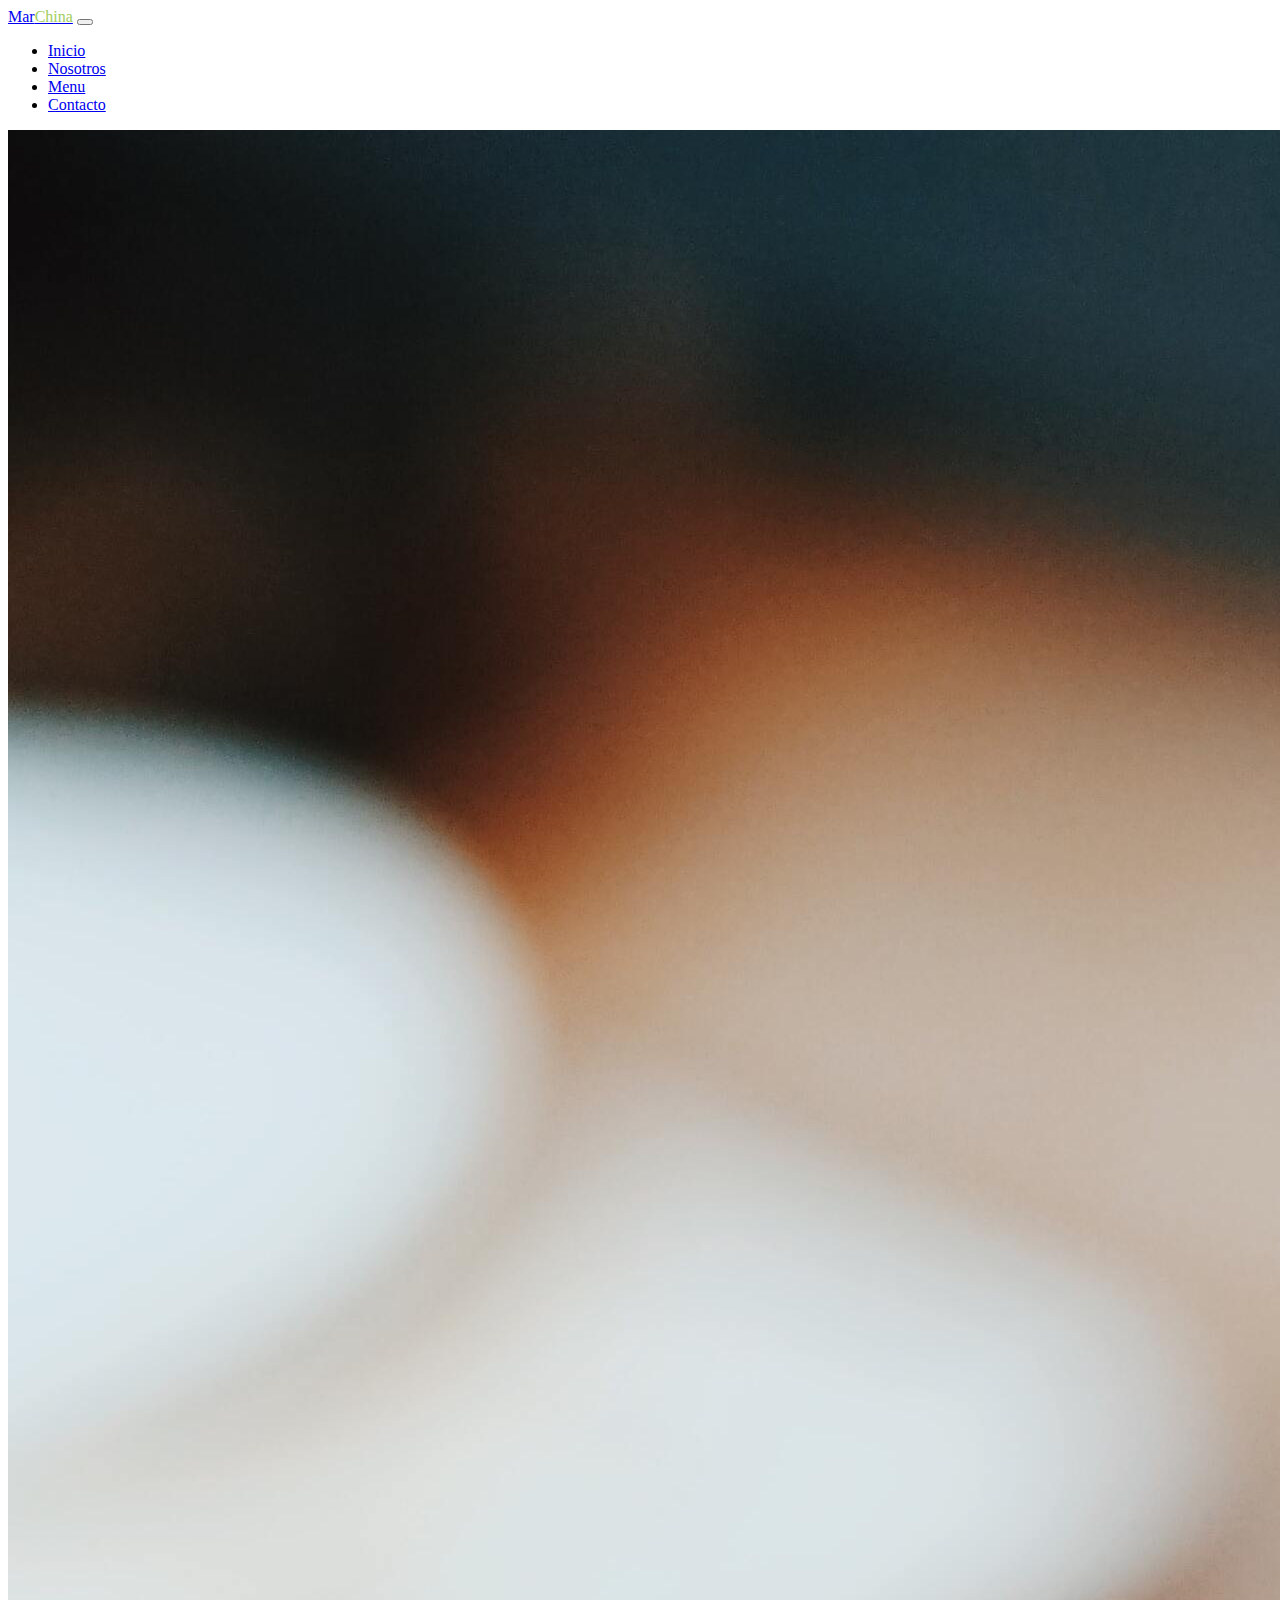
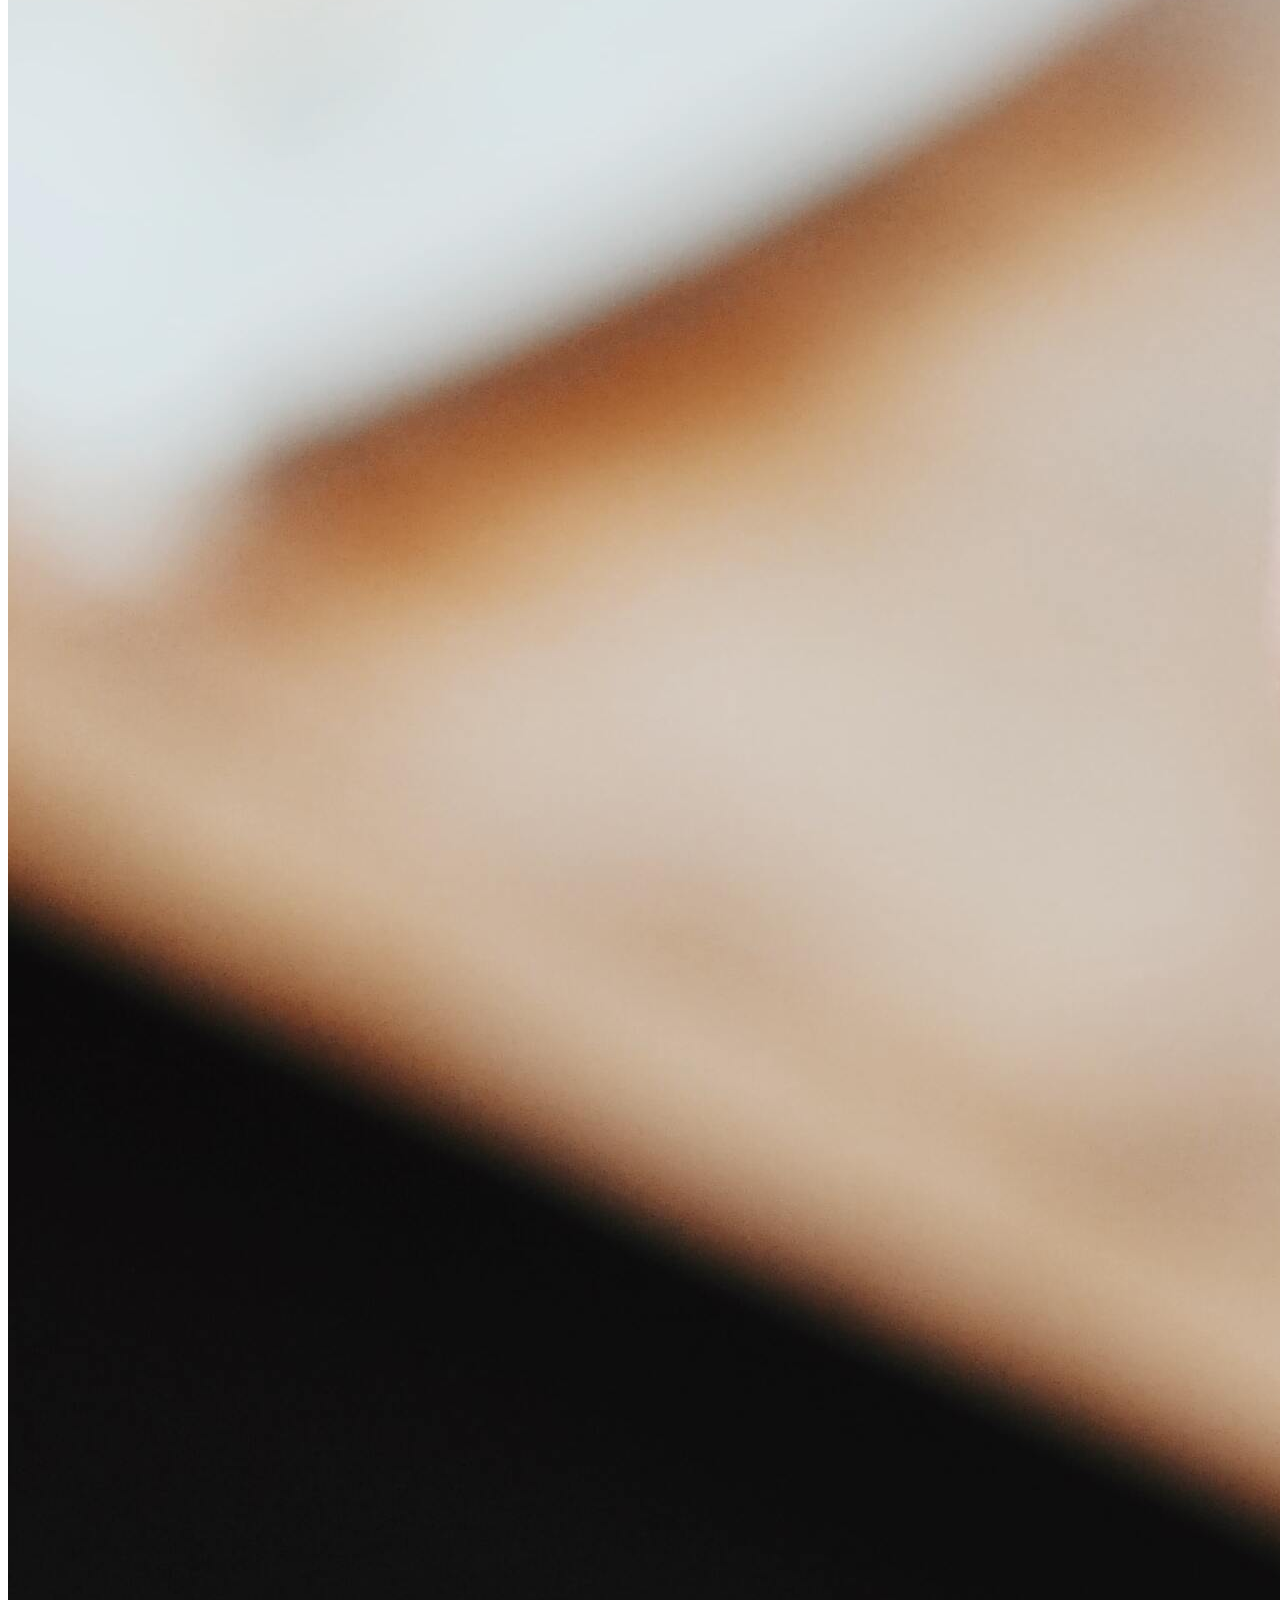
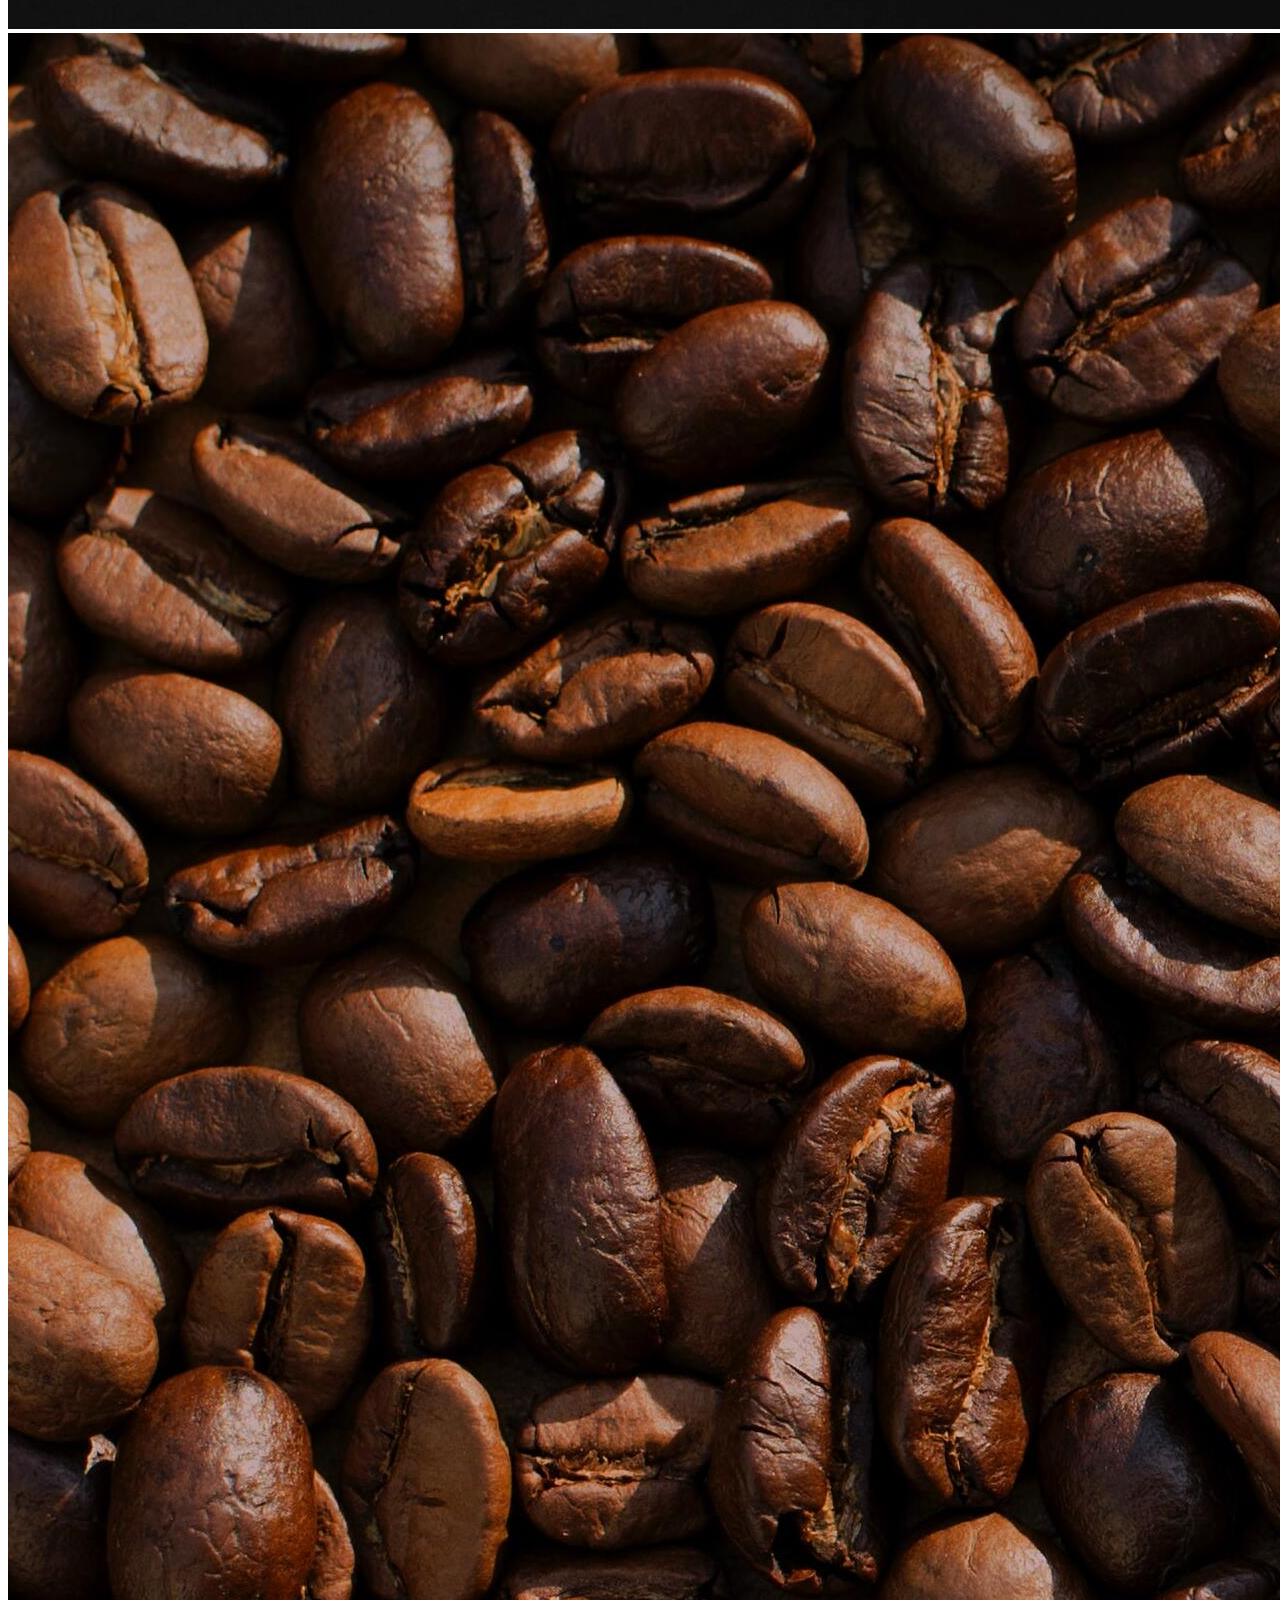
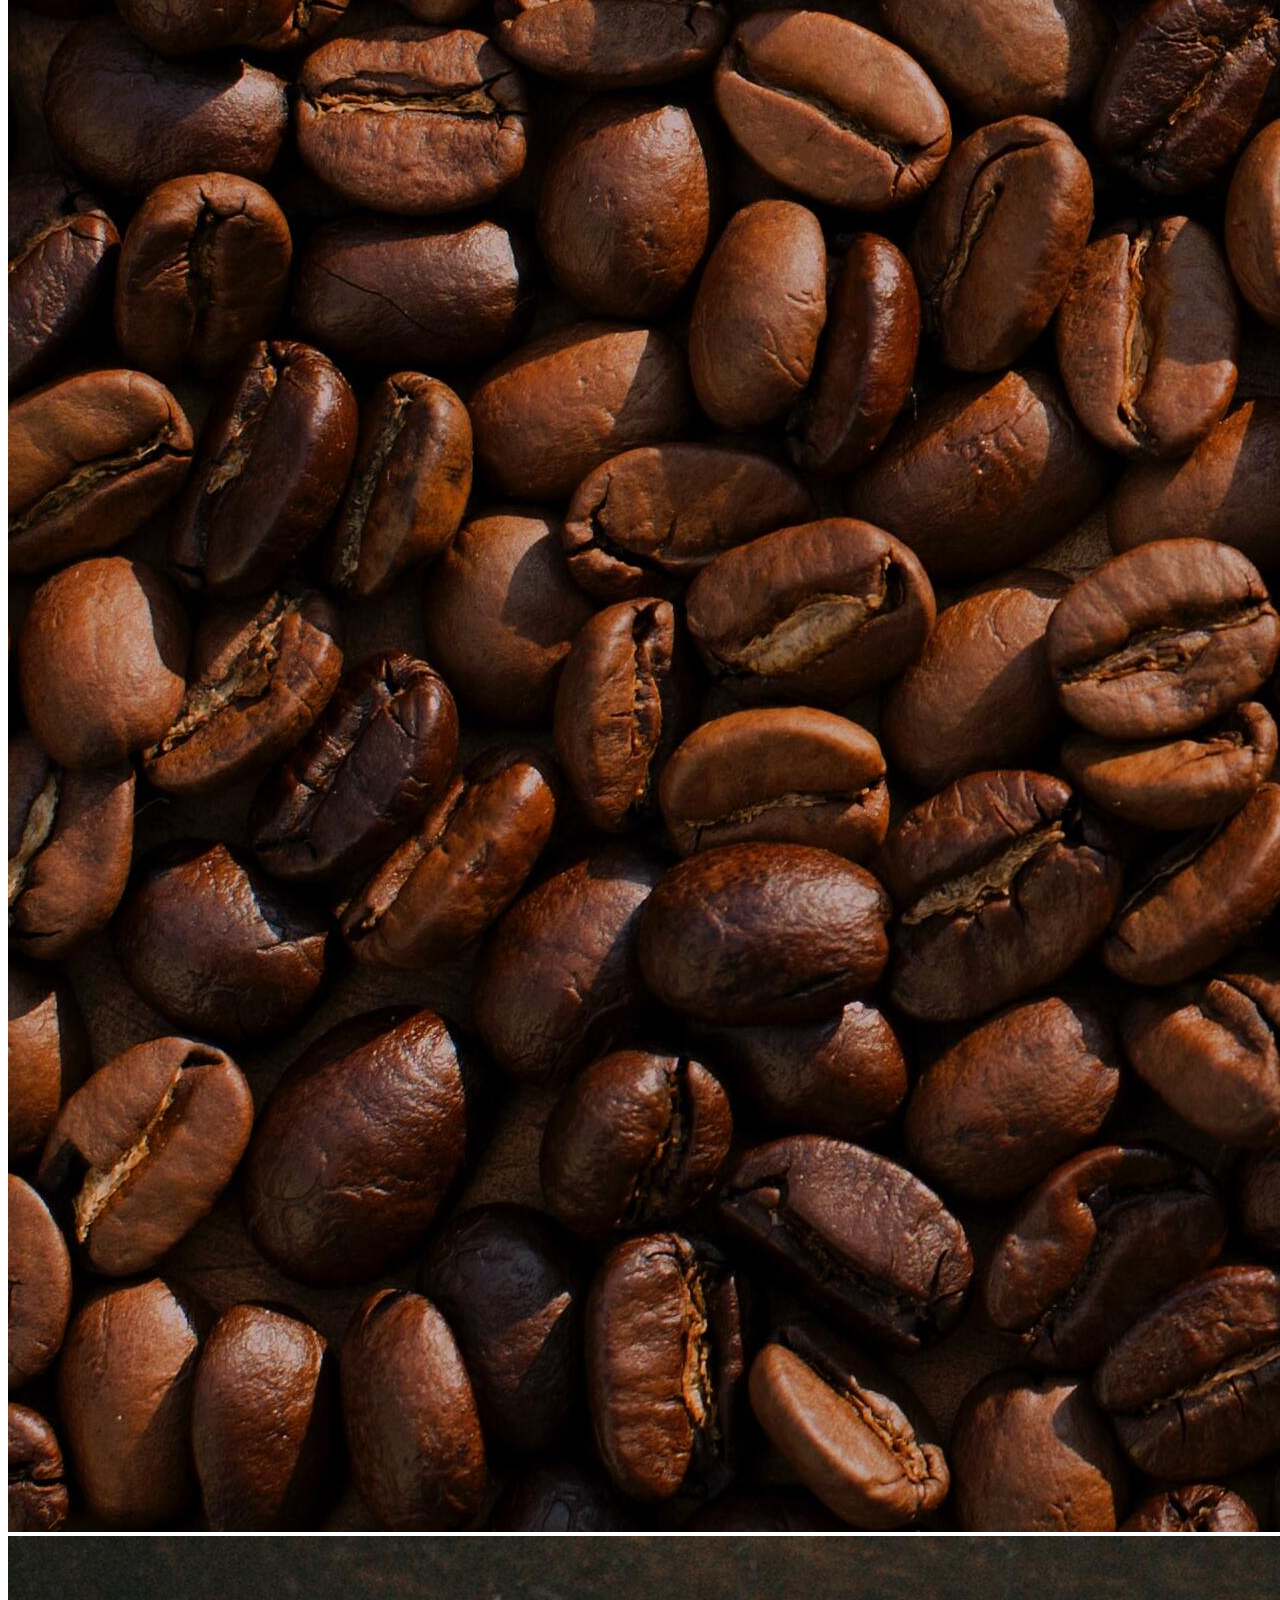
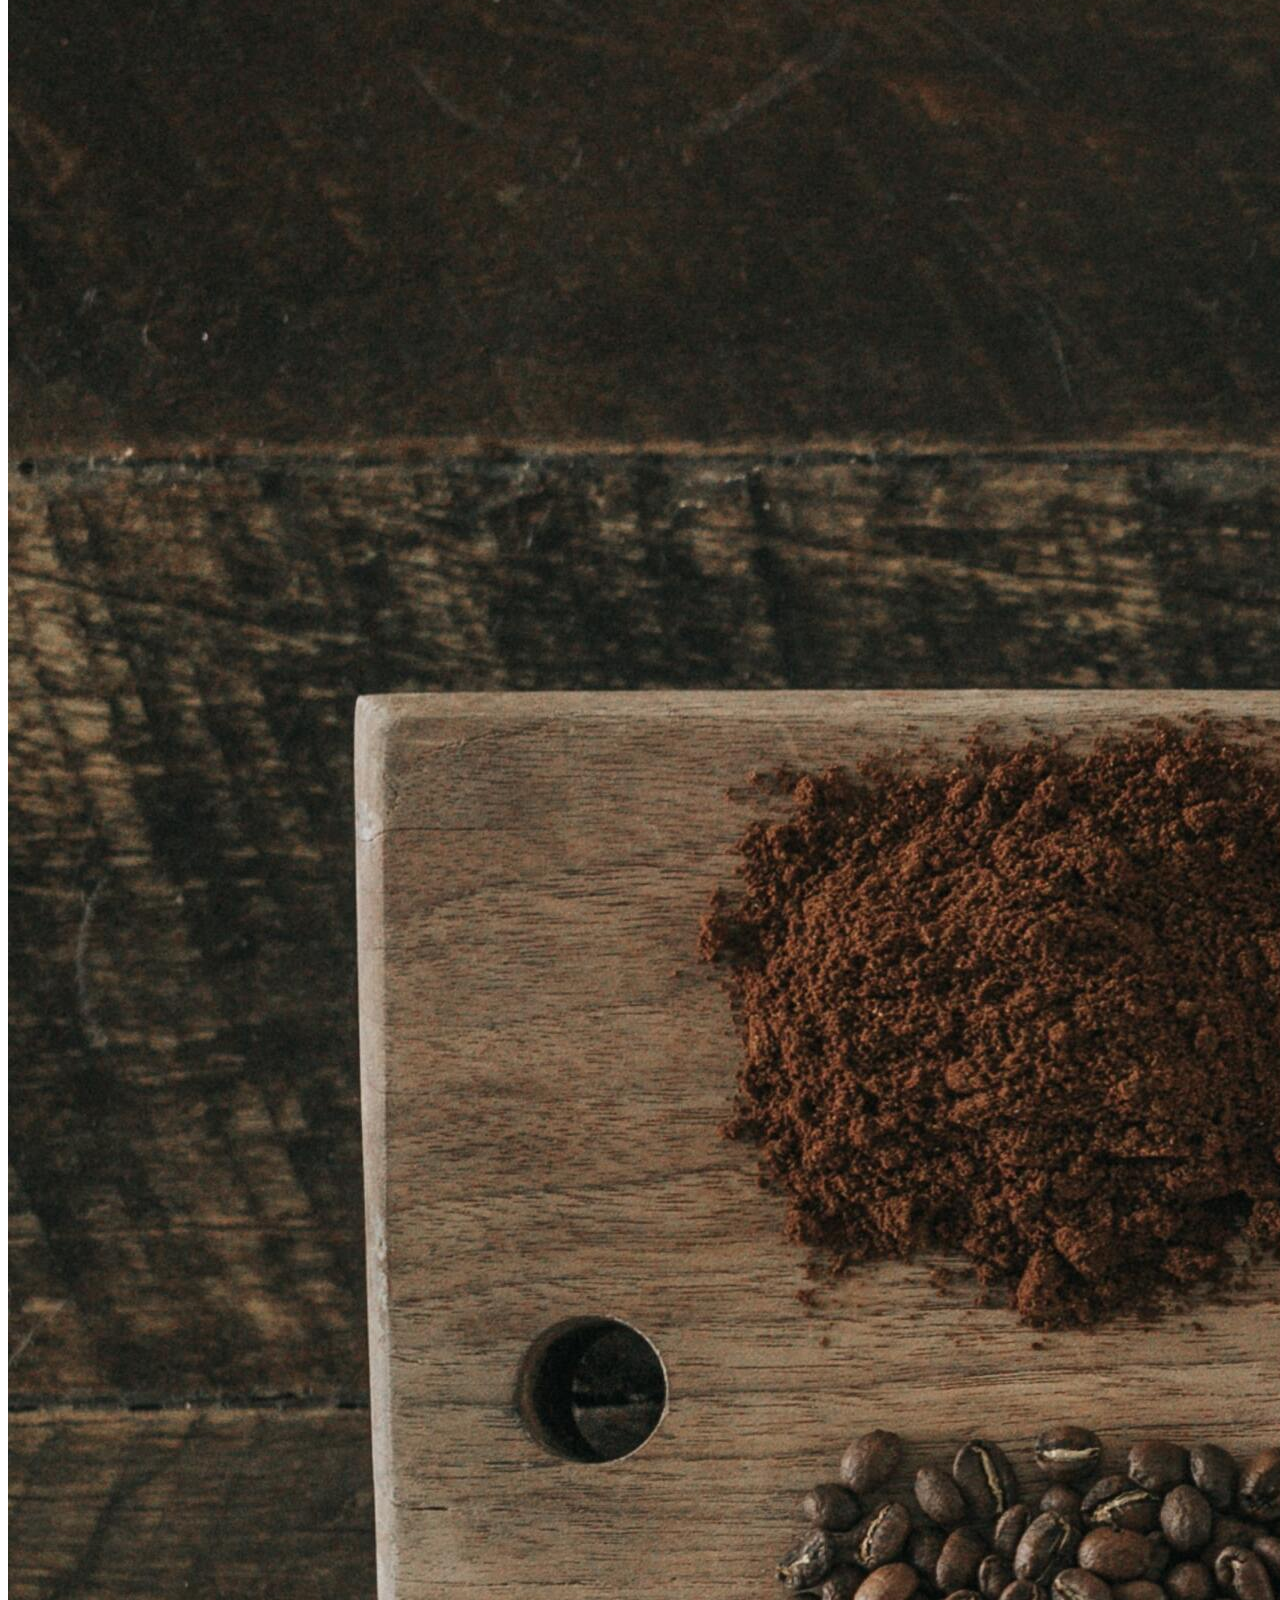
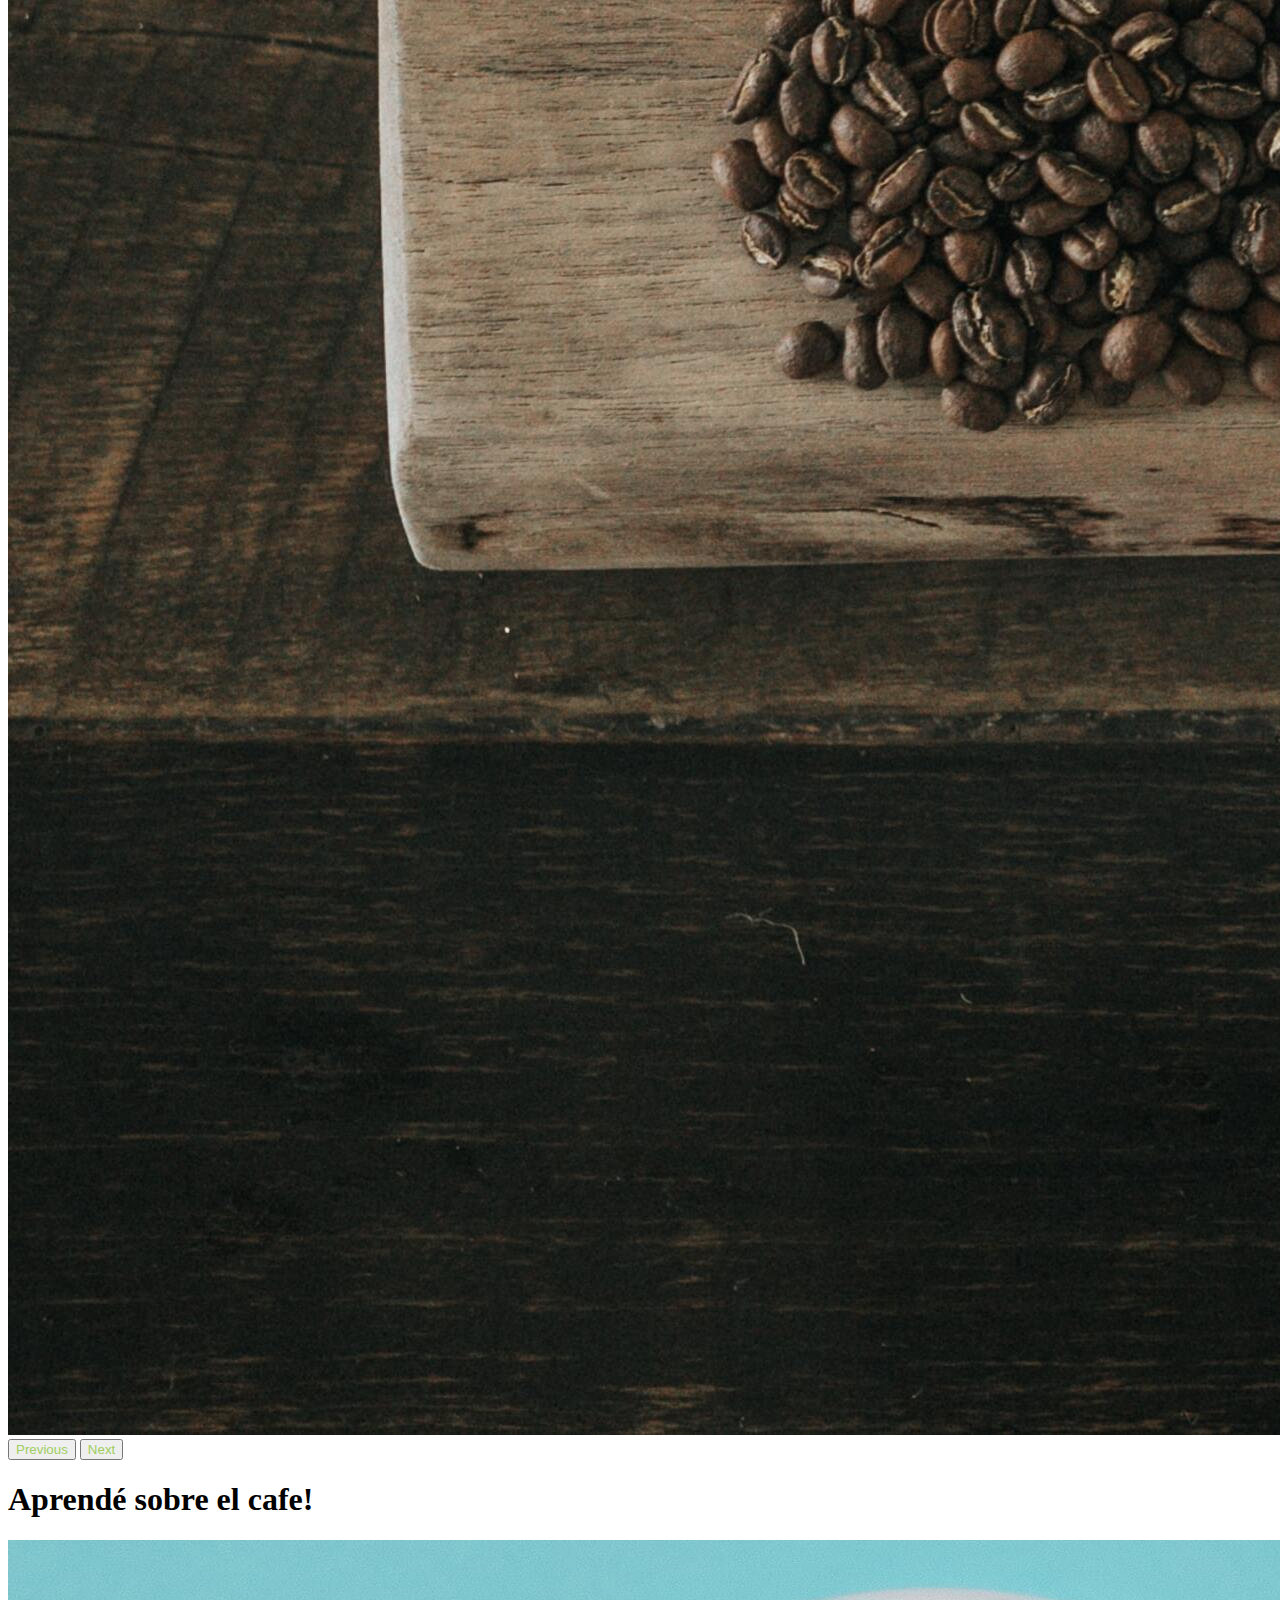
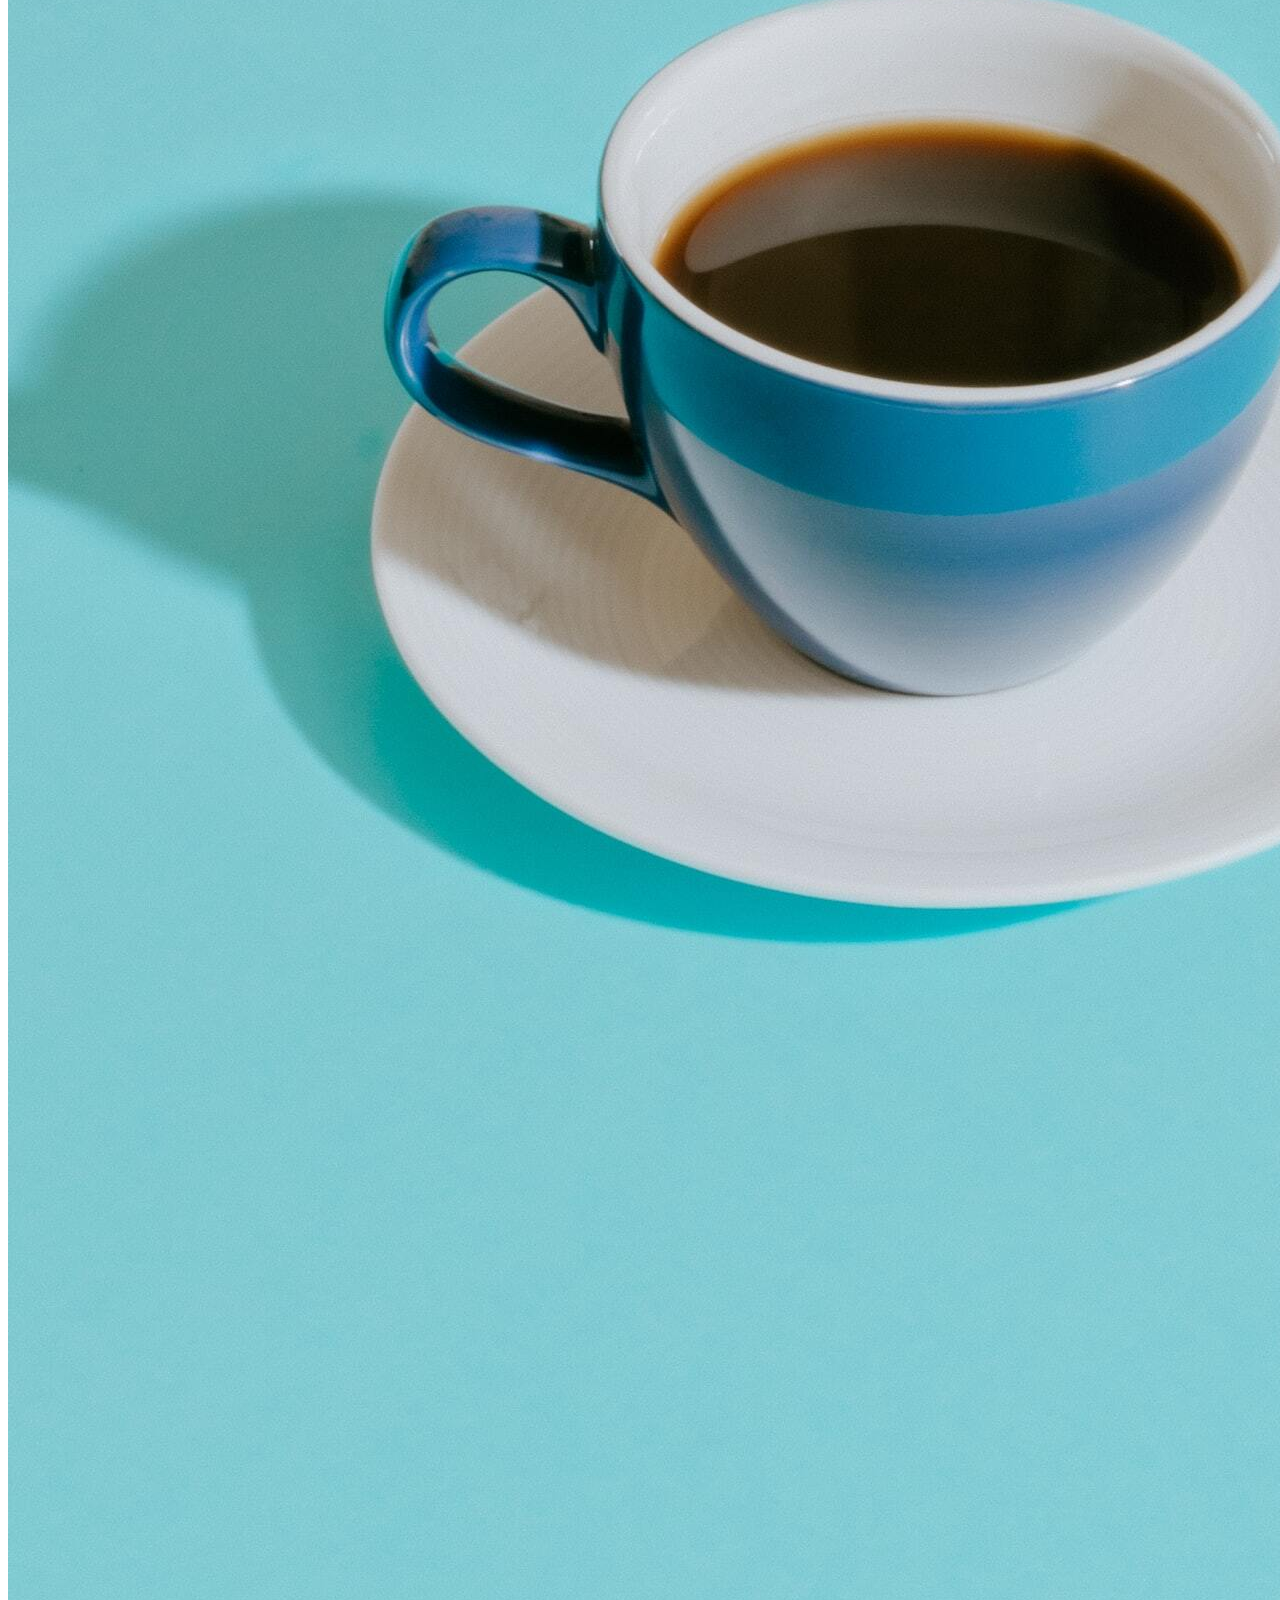
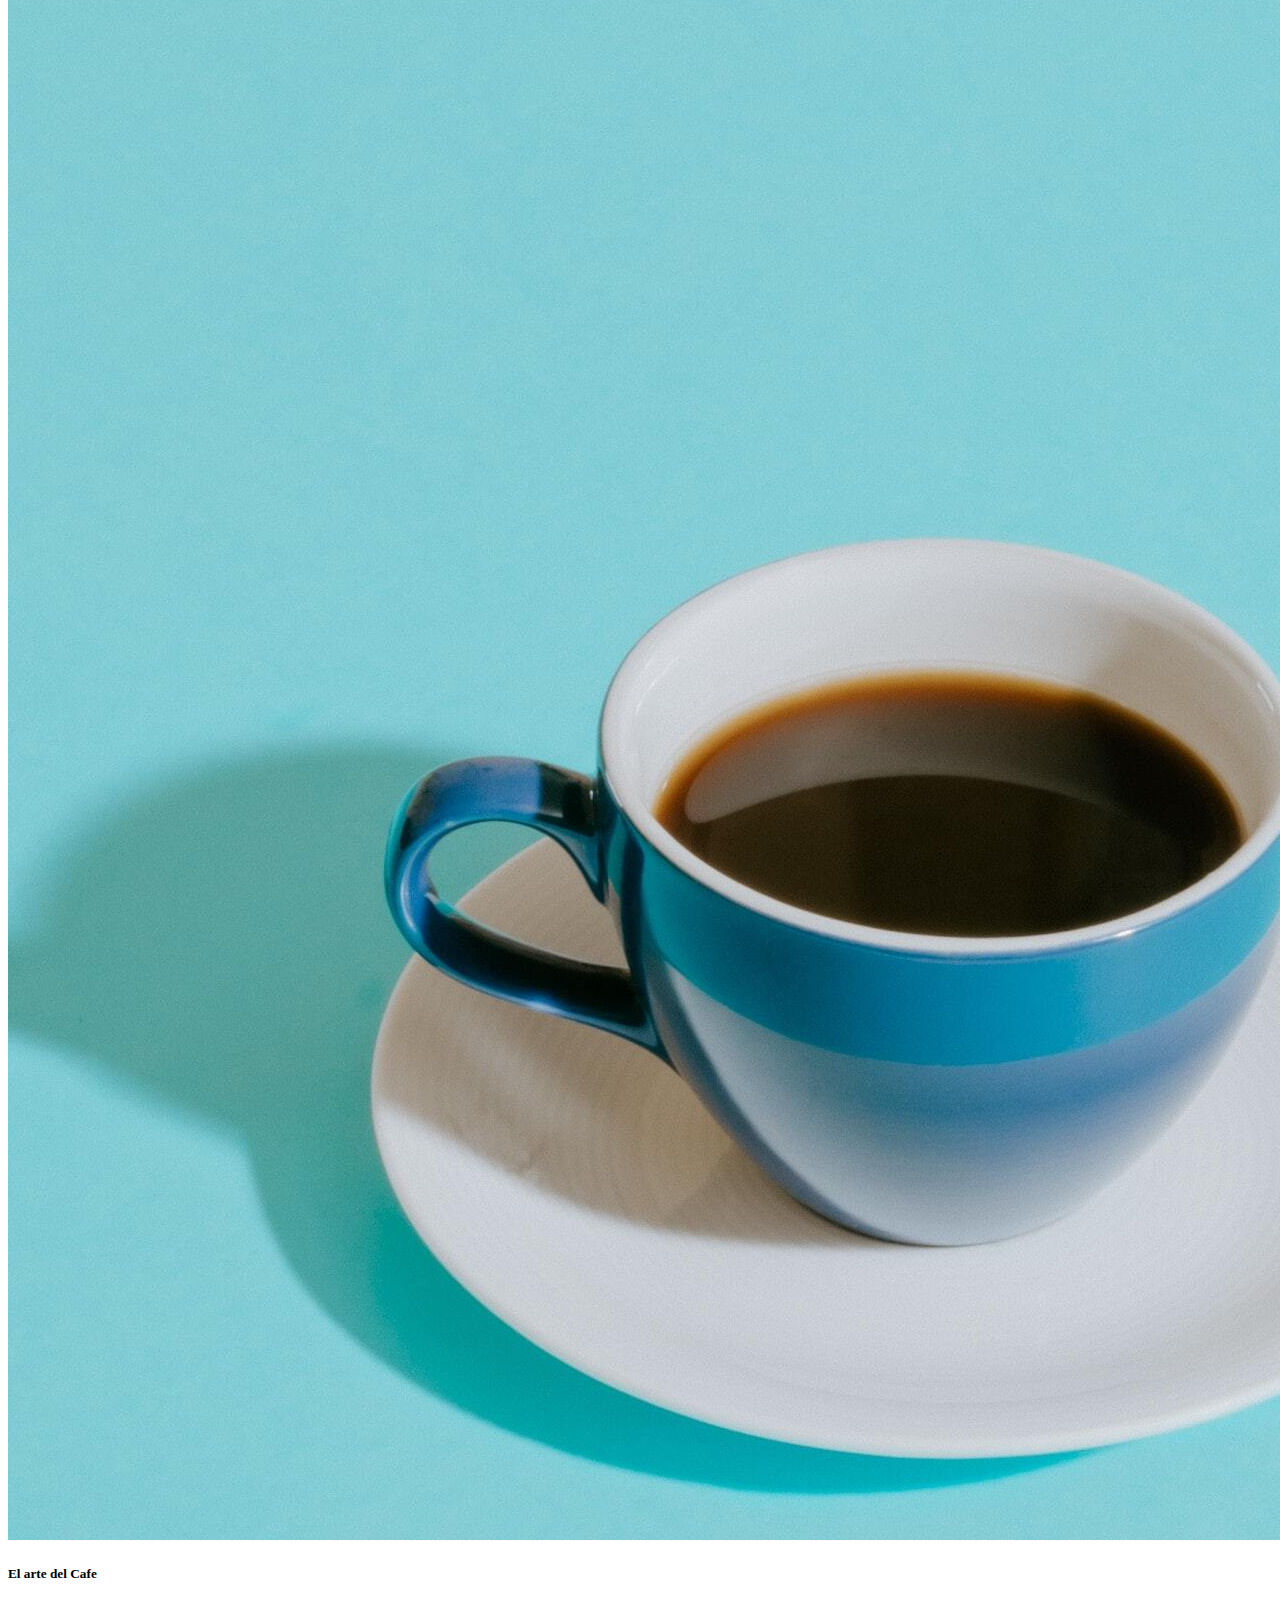
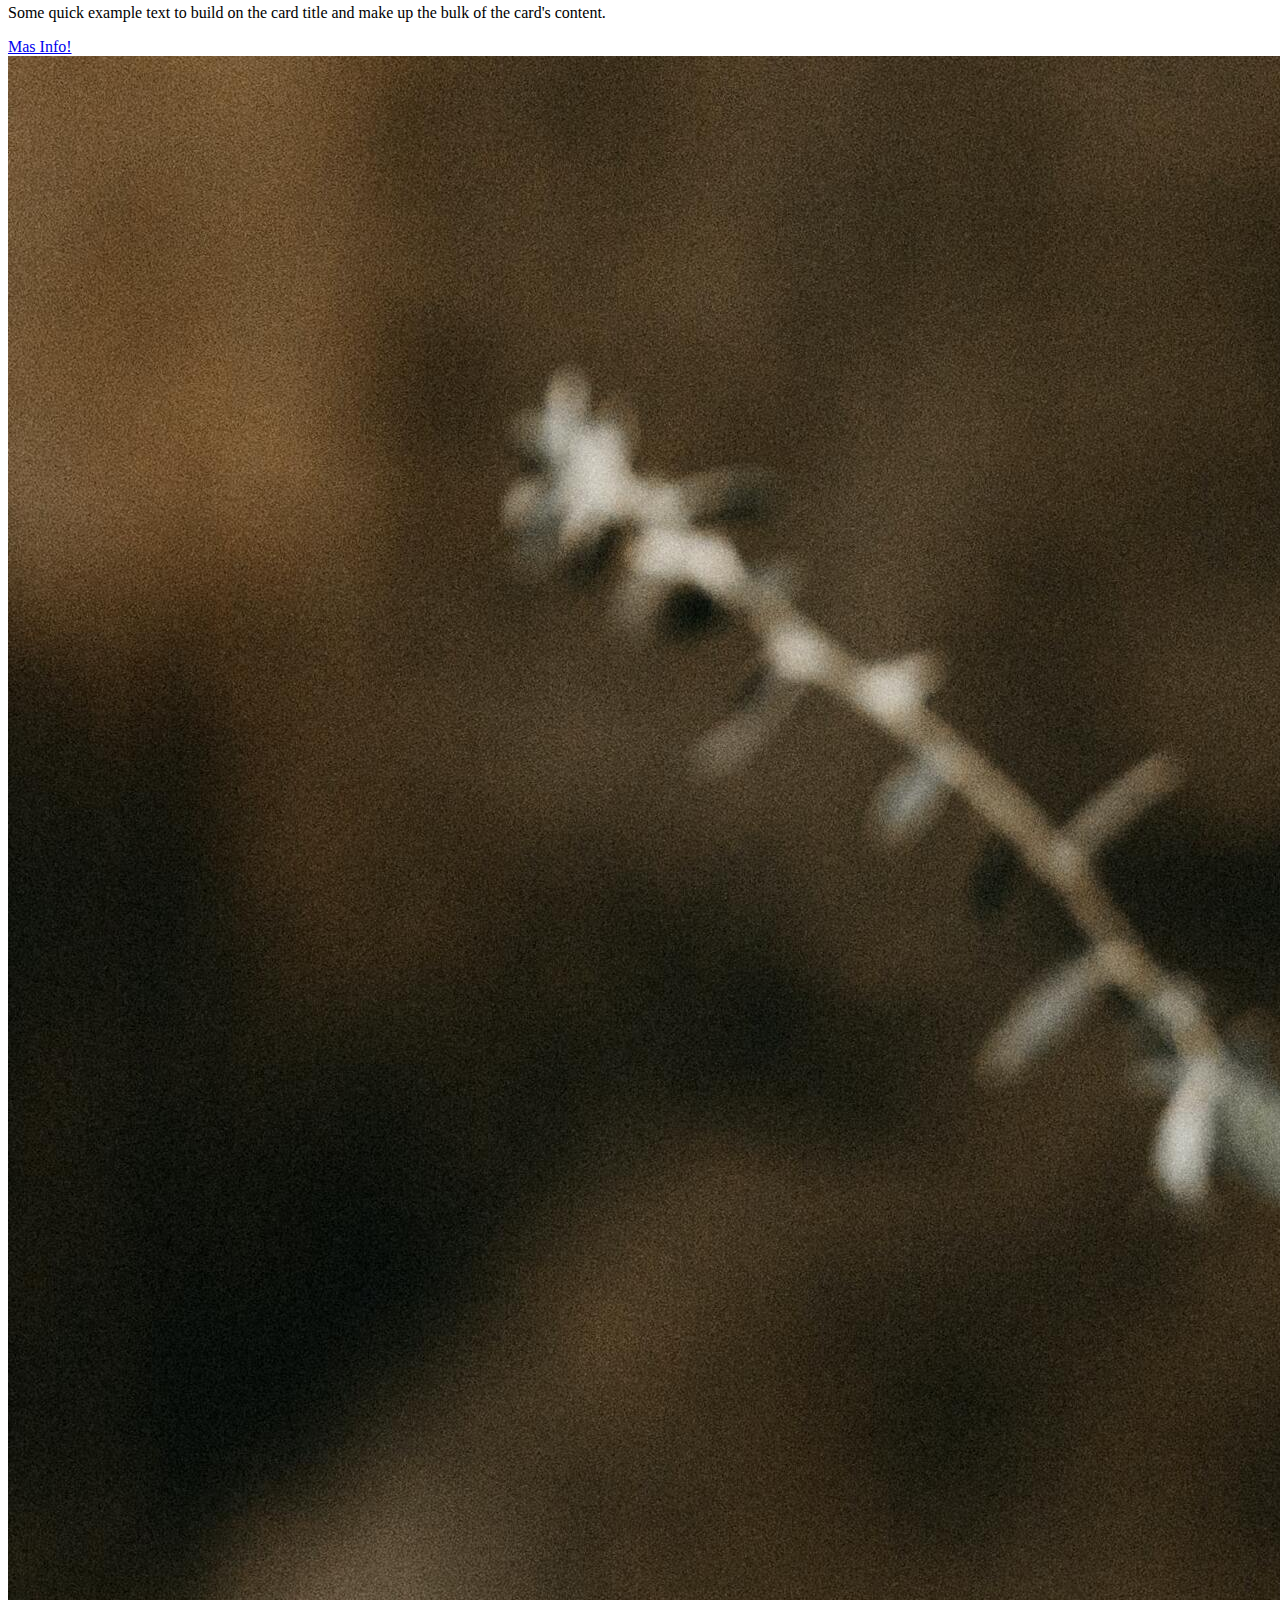
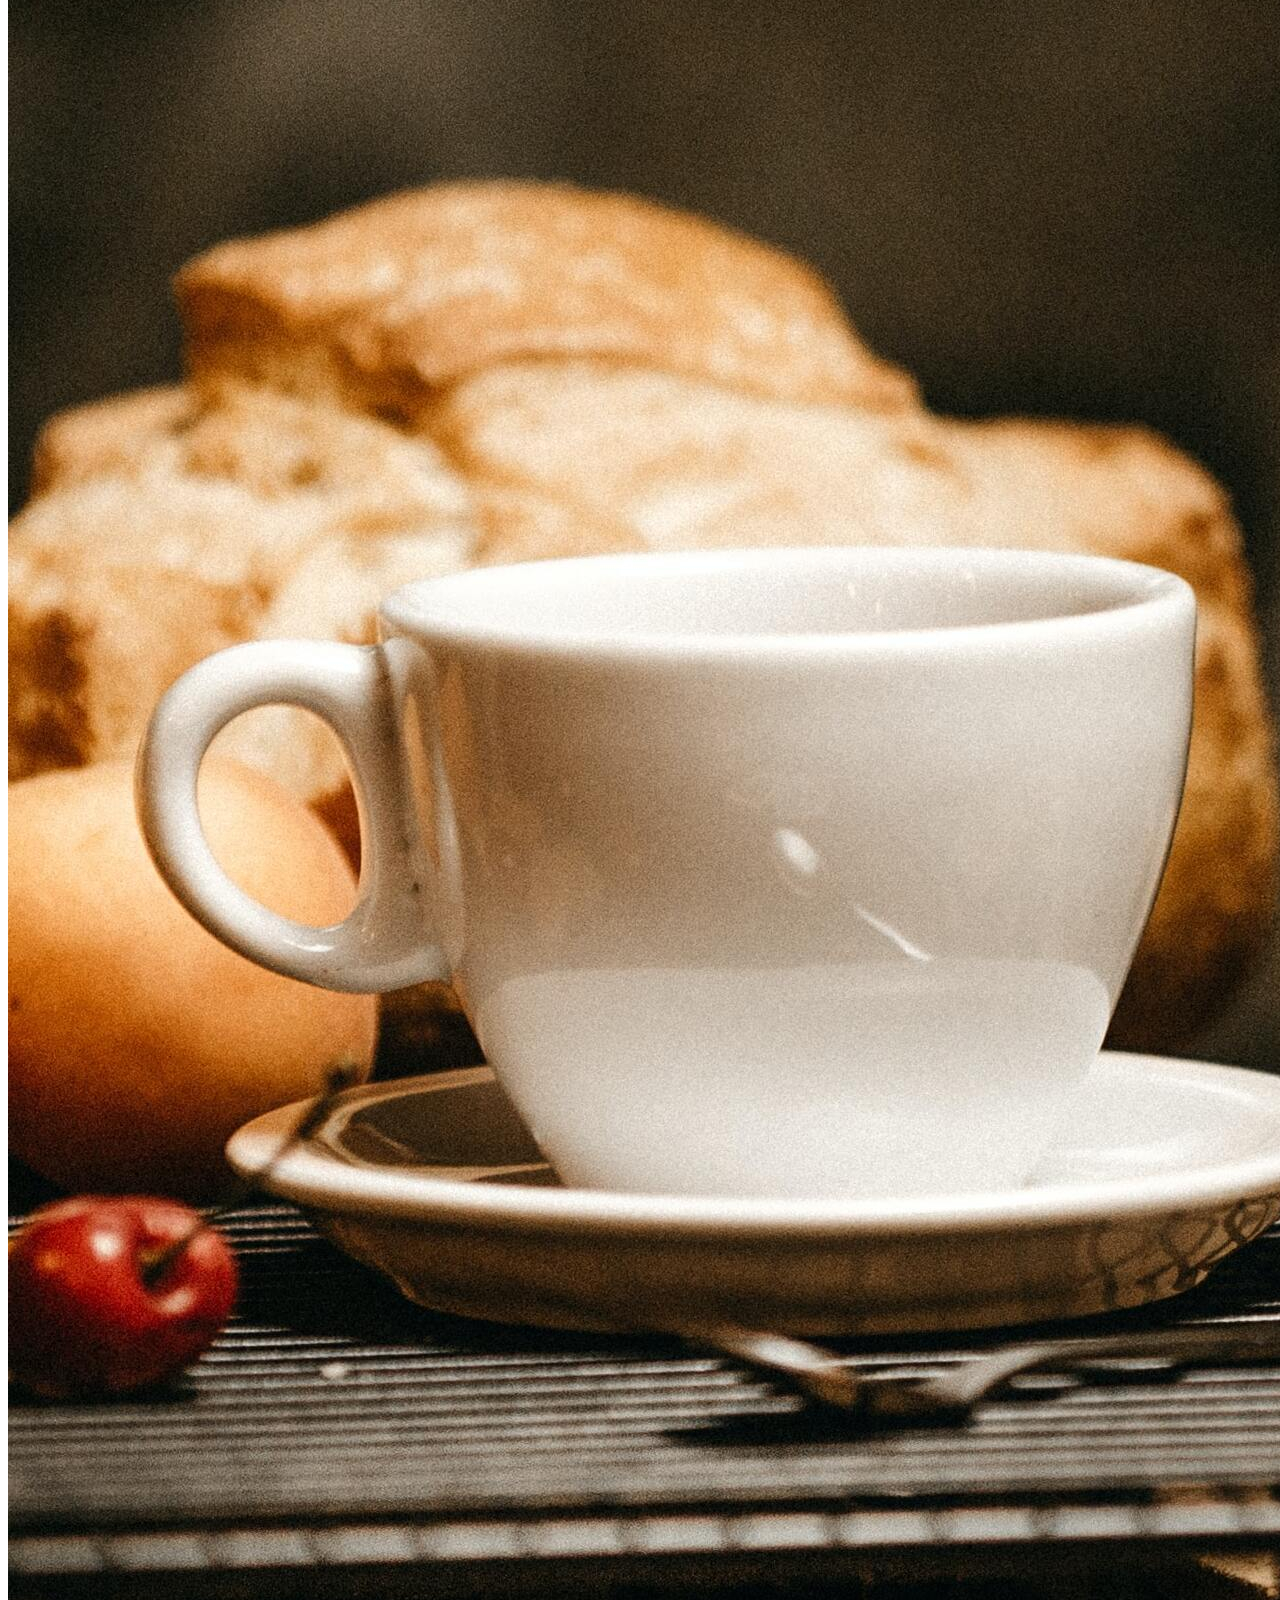
<file: index.html>
<!DOCTYPE html>
<html lang="en">
<head>
    <meta charset="UTF-8">
    <meta http-equiv="X-UA-Compatible" content="IE=edge">
    <meta name="viewport" content="width=device-width, initial-scale=1.0">
    <title>Cafeteria Marchina</title>
    <link href="https://cdn.jsdelivr.net/npm/bootstrap@5.2.0-beta1/dist/css/bootstrap.min.css" rel="stylesheet" integrity="sha384-0evHe/X+R7YkIZDRvuzKMRqM+OrBnVFBL6DOitfPri4tjfHxaWutUpFmBp4vmVor" crossorigin="anonymous">
    <script src="https://cdn.jsdelivr.net/npm/bootstrap@5.2.0-beta1/dist/js/bootstrap.bundle.min.js"    integrity="sha384-pprn3073KE6tl6bjs2QrFaJGz5/SUsLqktiwsUTF55Jfv3qYSDhgCecCxMW52nD2" crossorigin="anonymous"></script>
    <link rel="stylesheet" href="https://cdn.jsdelivr.net/npm/bootstrap-icons@1.8.3/font/bootstrap-icons.css">
    <link rel="stylesheet" href="./css/styles.css">
</head>
<body>
    <header>
          <nav class="navbar navbar-expand-md py-4 navbar-dark bg-black">
            <div class="container">
              <a class="navbar-brand text-white fs-2" href="#">Mar<span>China</span></a>
              <button class="navbar-toggler" type="button" data-bs-toggle="collapse" data-bs-target="#navbarNav" aria-controls="navbarNav" aria-expanded="false" aria-label="Toggle navigation">
                <span class="navbar-toggler-icon"></span>
              </button>
              <div class="collapse navbar-collapse" id="navbarNav">
                <ul class="navbar-nav ms-auto fw-bold">
                  <li class="nav-item">
                    <a class="nav-link text-white fs-5" aria-current="page" href="index.html">Inicio</a>
                  </li>
                  <li class="nav-item"> 
                    <a class="nav-link text-white fs-5" href="./pages/nosotros.html">Nosotros</a>
                  </li>
                  <li class="nav-item">
                    <a class="nav-link text-white fs-5" href="./pages/menu.html">Menu</a>
                  </li>
                  <li class="nav-item">
                    <a class="nav-link text-white fs-5" href="./pages/contacto.html">Contacto</a>
                  </li>
                </ul>
              </div>
            </div>
          </nav>
    </header>
    <main>
        <section class="container mt-5">
            <div id="carouselExampleControls" class="carousel slide" data-bs-ride="carousel">
                <div class="carousel-inner rounded-5">
                <div class="carousel-item active">
                    <img src="./img/cafe 1.jpg" class="d-block w-100" alt="Cafe">
                </div>
                <div class="carousel-item">
                    <img src="./img/cafe 2.jpg" class="d-block w-100" alt="Cafe">
                </div>
                <div class="carousel-item">
                    <img src="./img/cafe 3.jpg" class="d-block w-100" alt="Cafe">
                </div>
                </div>
                <button class="carousel-control-prev" type="button" data-bs-target="#carouselExampleControls" data-bs-slide="prev">
                <span class="carousel-control-prev-icon" aria-hidden="true"></span>
                <span class="visually-hidden">Previous</span>
                </button>
                <button class="carousel-control-next" type="button" data-bs-target="#carouselExampleControls" data-bs-slide="next">
                <span class="carousel-control-next-icon" aria-hidden="true"></span>
                <span class="visually-hidden">Next</span>
                </button>
            </div>
        </section>

        <section class="container mt-5">
            <h1 class="text-center  fw-bold text-black my-3">Aprendé sobre el cafe!</h1>
            <div class="row">
                <div class="col-sm-12 col-md-6 col-lg-4 my-4">
                    <article class="card effect">
                        <img src="./img/cafe 4.jpg" class="card-img-top" alt="...">
                        <div class="card-body">
                        <h5 class="card-title text-center fs-4">El arte del Cafe</h5>
                        <p class="card-text text-center">Some quick example text to build on the card title and make up the bulk of the card's content.</p>
                        <a href="#" class="btn btn-dark w-100">Mas Info!</a>
                        </div>
                    </article>
                </div>

                <div class="col-sm-12 col-md-6 col-lg-4 my-sm-4">
                    <article class="card effect">
                        <img src="./img/cafe 5.jpg" class="card-img-top" alt="...">
                        <div class="card-body">
                        <h5 class="card-title text-center fs-4">Cafeteras</h5>
                        <p class="card-text text-center">Some quick example text to build on the card title and make up the bulk of the card's content.</p>
                        <a href="#" class="btn btn-dark w-100">Mas Info!</a>
                        </div>
                    </article>
                </div>

                <div class="col-sm-12 col-md-6 col-lg-4 my-sm-4">
                    <article class="card effect">
                        <img src="./img/cafe 6.jpg" class="card-img-top" alt="...">
                        <div class="card-body">
                        <h5 class="card-title text-center fs-4">Preparación</h5>
                        <p class="card-text text-center">Some quick example text to build on the card title and make up the bulk of the card's content.</p>
                        <a href="#" class="btn btn-dark w-100">Mas Info!</a>
                        </div>
                    </article>
                </div>
            </div>    
        </section>
    </main>
    <footer class="mt-5 bg-black">
        <div class="container py-4">
            <div class="row d-flex align-items-center">
                <div class="col-sm-12 col-md-6 text-center mb-2">
                    <a class="navbar-brand text-white fs-2" href="#">Mar<span>China</span></a>
                </div>
                <div class="col-sm-12 col-md-6 d-flex justify-content-evenly">
                    <a href="#" class="text-decoration-none text-white fs-2 effect-2"><span><i class="bi bi-youtube"></i></span></a>
                    <a href="#" class="text-decoration-none text-white fs-2 effect-2"><span><i class="bi bi-twitter"></i></span></a>
                    <a href="#" class="text-decoration-none text-white fs-2 effect-2"><span><i class="bi bi-instagram"></i></span></a>
                </div>
            </div>
        </div>
    </footer>
</body>
</html>
</file>
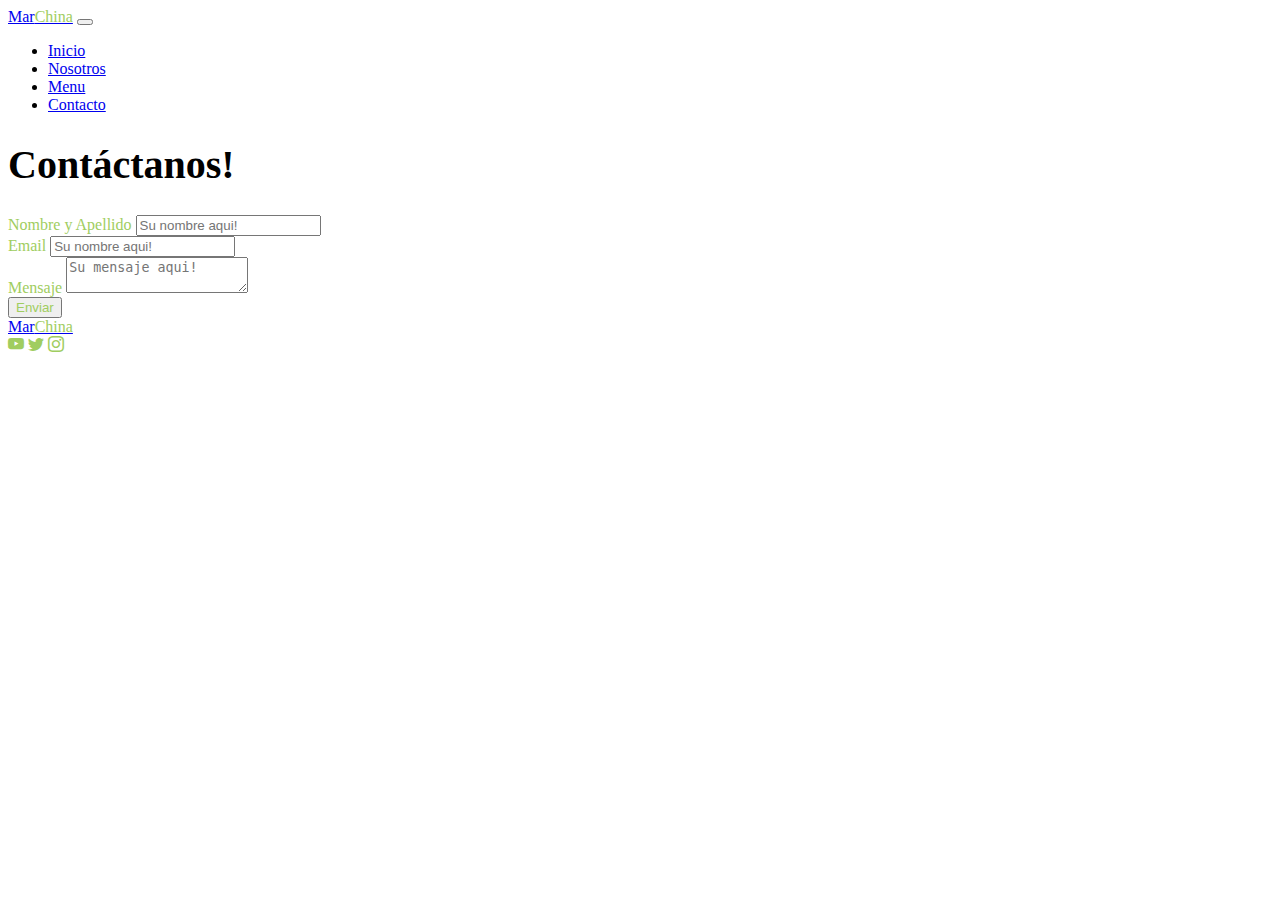
<file: pages/contacto.html>
<!DOCTYPE html>
<html lang="en">
<head>
    <meta charset="UTF-8">
    <meta http-equiv="X-UA-Compatible" content="IE=edge">
    <meta name="viewport" content="width=device-width, initial-scale=1.0">
    <title>Marchina - Contacto</title>
    <link href="https://cdn.jsdelivr.net/npm/bootstrap@5.2.0-beta1/dist/css/bootstrap.min.css" rel="stylesheet" integrity="sha384-0evHe/X+R7YkIZDRvuzKMRqM+OrBnVFBL6DOitfPri4tjfHxaWutUpFmBp4vmVor" crossorigin="anonymous">
    <script src="https://cdn.jsdelivr.net/npm/bootstrap@5.2.0-beta1/dist/js/bootstrap.bundle.min.js"    integrity="sha384-pprn3073KE6tl6bjs2QrFaJGz5/SUsLqktiwsUTF55Jfv3qYSDhgCecCxMW52nD2" crossorigin="anonymous"></script>
    <link rel="stylesheet" href="https://cdn.jsdelivr.net/npm/bootstrap-icons@1.8.3/font/bootstrap-icons.css">
    <link rel="stylesheet" href="../css/styles.css">
</head>
<body>
    <header>
        <nav class="navbar navbar-expand-md py-4 navbar-dark bg-black">
          <div class="container">
            <a class="navbar-brand text-white fs-2" href="../index.html">Mar<span>China</span></a>
            <button class="navbar-toggler" type="button" data-bs-toggle="collapse" data-bs-target="#navbarNav" aria-controls="navbarNav" aria-expanded="false" aria-label="Toggle navigation">
              <span class="navbar-toggler-icon"></span>
            </button>
            <div class="collapse navbar-collapse" id="navbarNav">
              <ul class="navbar-nav ms-auto fw-bold">
                <li class="nav-item">
                  <a class="nav-link text-white fs-5" aria-current="page" href="../index.html">Inicio</a>
                </li>
                <li class="nav-item"> 
                  <a class="nav-link text-white fs-5" href="./nosotros.html">Nosotros</a>
                </li>
                <li class="nav-item">
                  <a class="nav-link text-white fs-5" href="./menu.html">Menu</a>
                </li>
                <li class="nav-item">
                  <a class="nav-link text-white fs-5" href="./contacto.html">Contacto</a>
                </li>
              </ul>
            </div>
          </div>
        </nav>
    </header>
    <main>
      <section class="container mt-5 p-5">
        <h1 class="text-center fw-bold text-black my-3 font-1">Contáctanos!</h1>
        <div class="input-group my-5 py-1">
          <span class="input-group-text" id="basic-addon1">Nombre y Apellido</span>
          <input type="text" class="form-control" placeholder="Su nombre aqui!" aria-label="Username" aria-describedby="basic-addon1">
        </div>
        
        <div class="input-group my-5 py-1">
          <span class="input-group-text" id="basic-addon1">Email</span>
          <input type="text" class="form-control" placeholder="Su nombre aqui!" aria-label="Username" aria-describedby="basic-addon1">
        </div>
        
        <div class="input-group my-5 py-1">
          <span class="input-group-text">Mensaje</span>
          <textarea class="form-control" aria-label="With textarea" placeholder="Su mensaje aqui!"></textarea>
        </div>

        <button type="button" class="btn btn-dark"><span>Enviar </span></button>

      </section>
    </main>
    <footer class="mt-5 bg-black position-fixed bottom-0 w-100">
      <div class="container py-4">
          <div class="row d-flex align-items-center">
              <div class="col-sm-12 col-md-6 text-center mb-2">
                  <a class="navbar-brand text-white fs-2" href="#">Mar<span>China</span></a>
              </div>
              <div class="col-sm-12 col-md-6 d-flex justify-content-evenly">
                  <a href="#" class="text-decoration-none text-white fs-2 effect-2"><span><i class="bi bi-youtube"></i></span></a>
                  <a href="#" class="text-decoration-none text-white fs-2 effect-2"><span><i class="bi bi-twitter"></i></span></a>
                  <a href="#" class="text-decoration-none text-white fs-2 effect-2"><span><i class="bi bi-instagram"></i></span></a>
              </div>
          </div>
      </div>
  </footer>
</body>
</html>
</file>
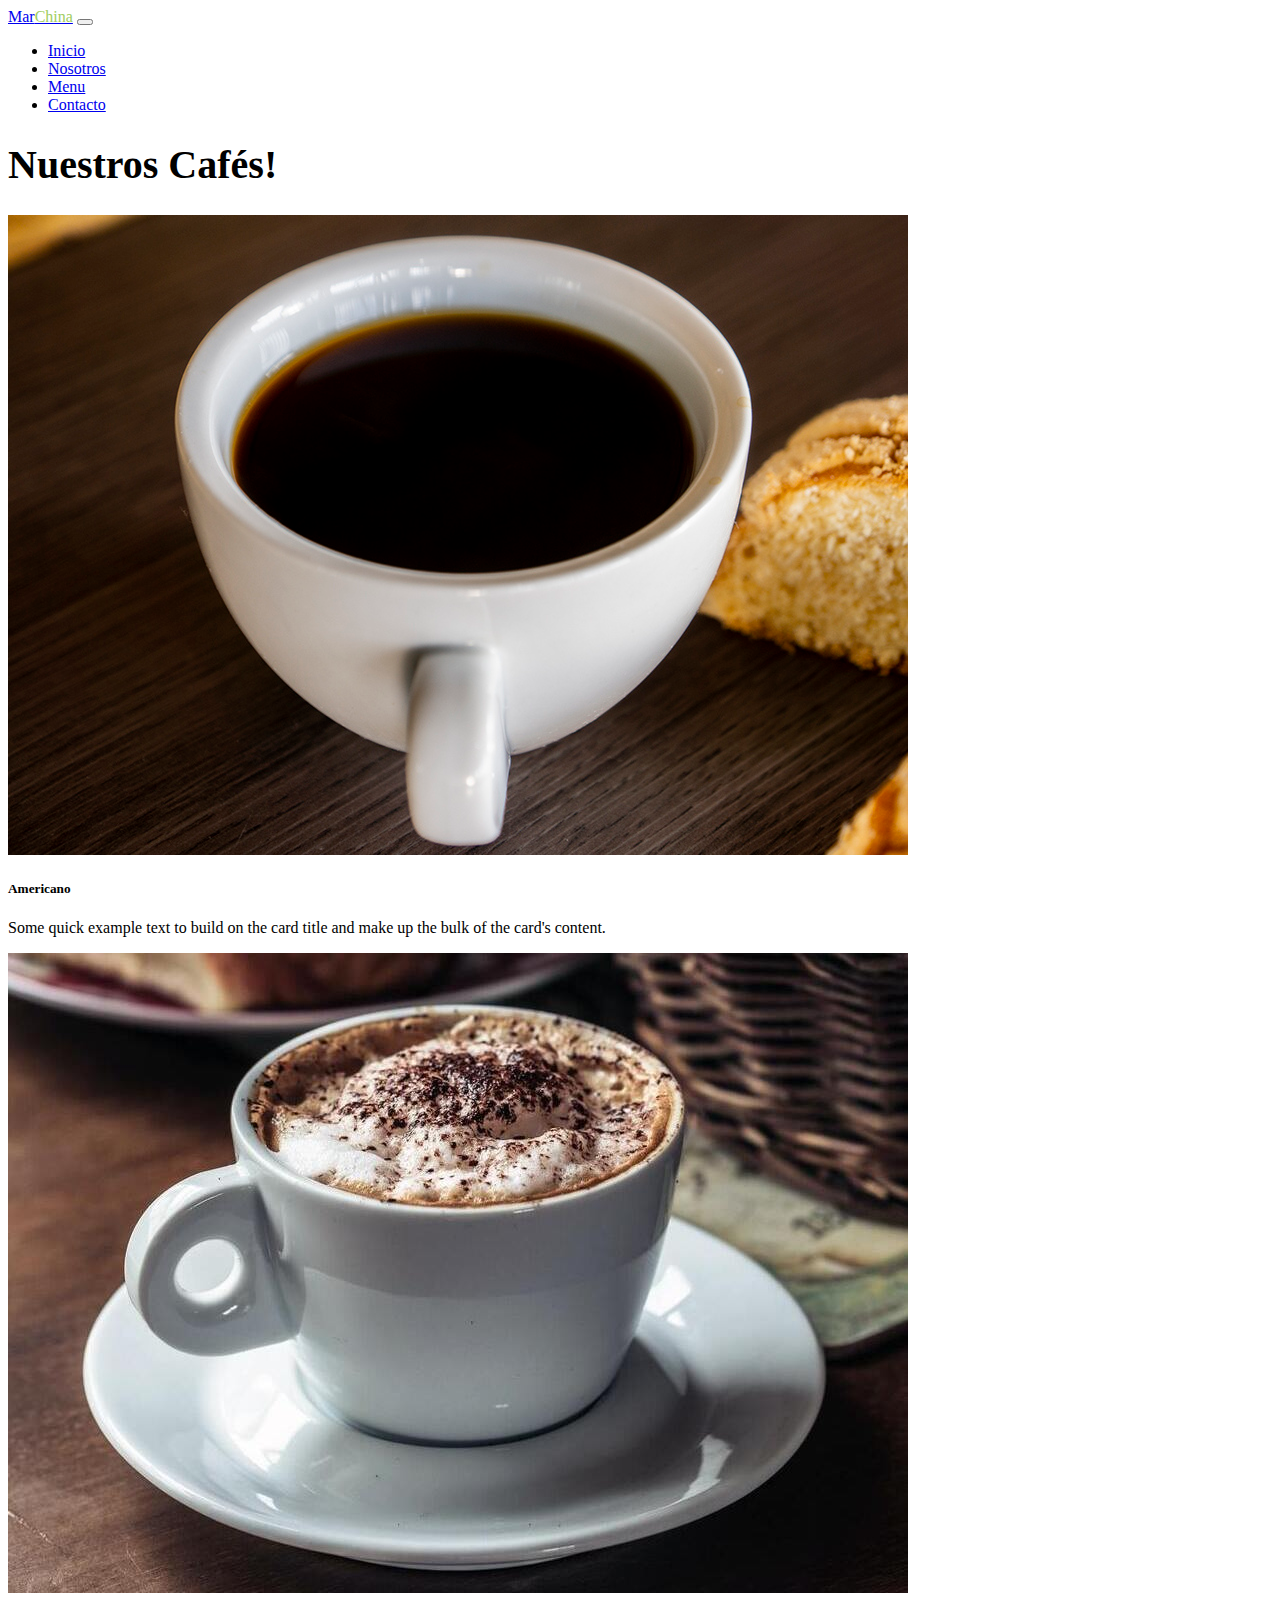
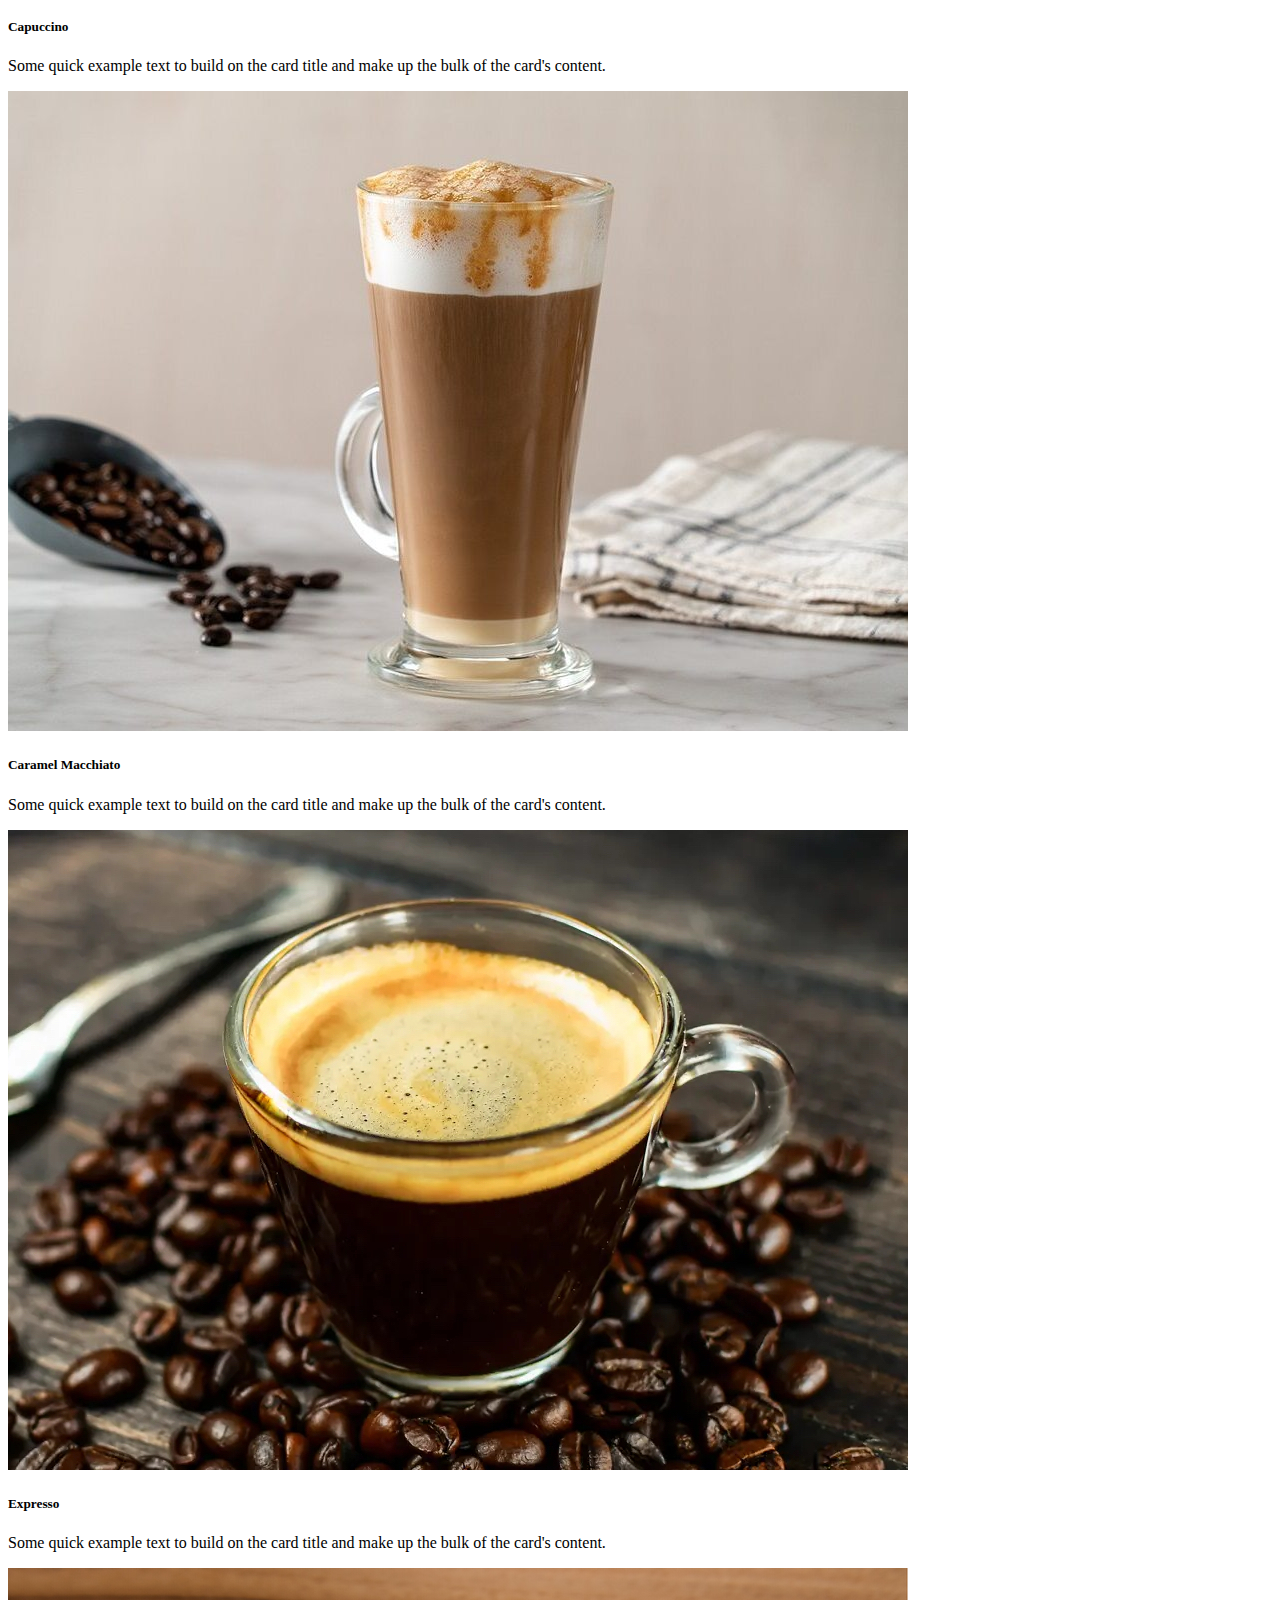
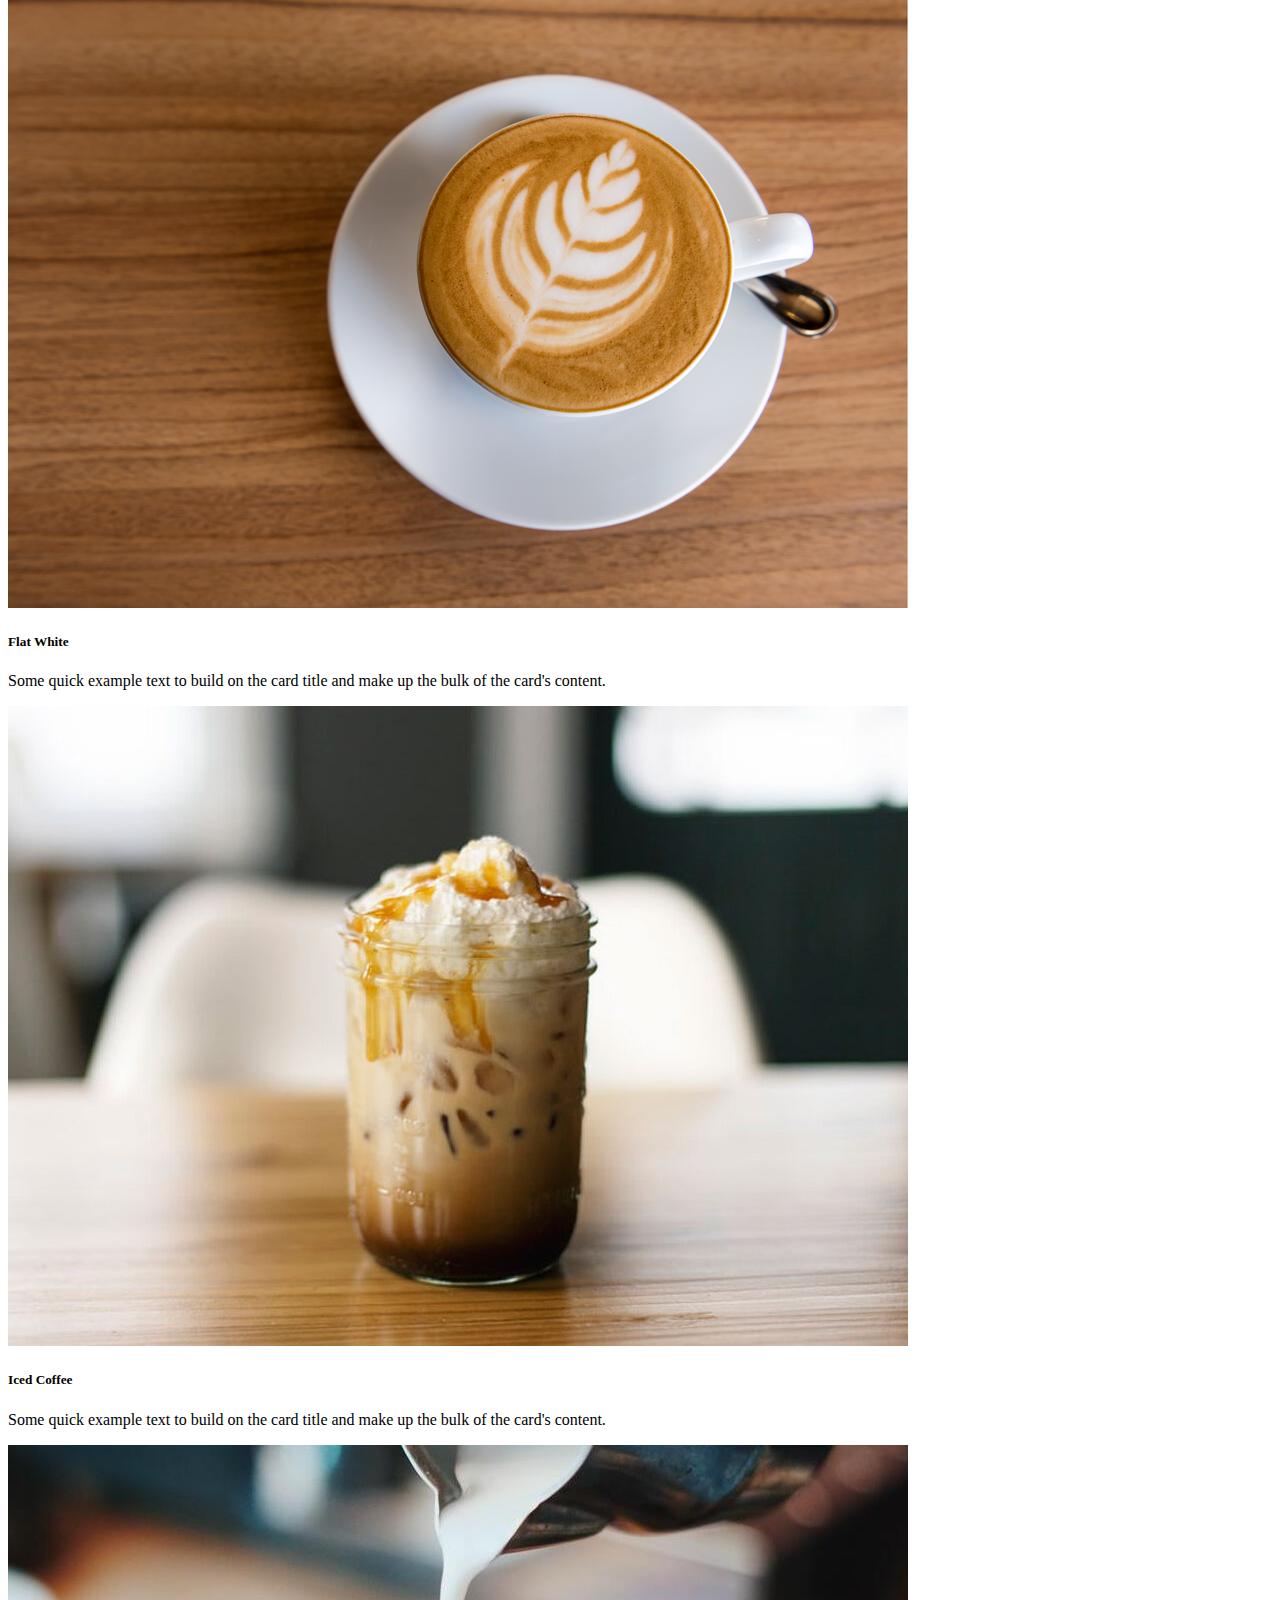
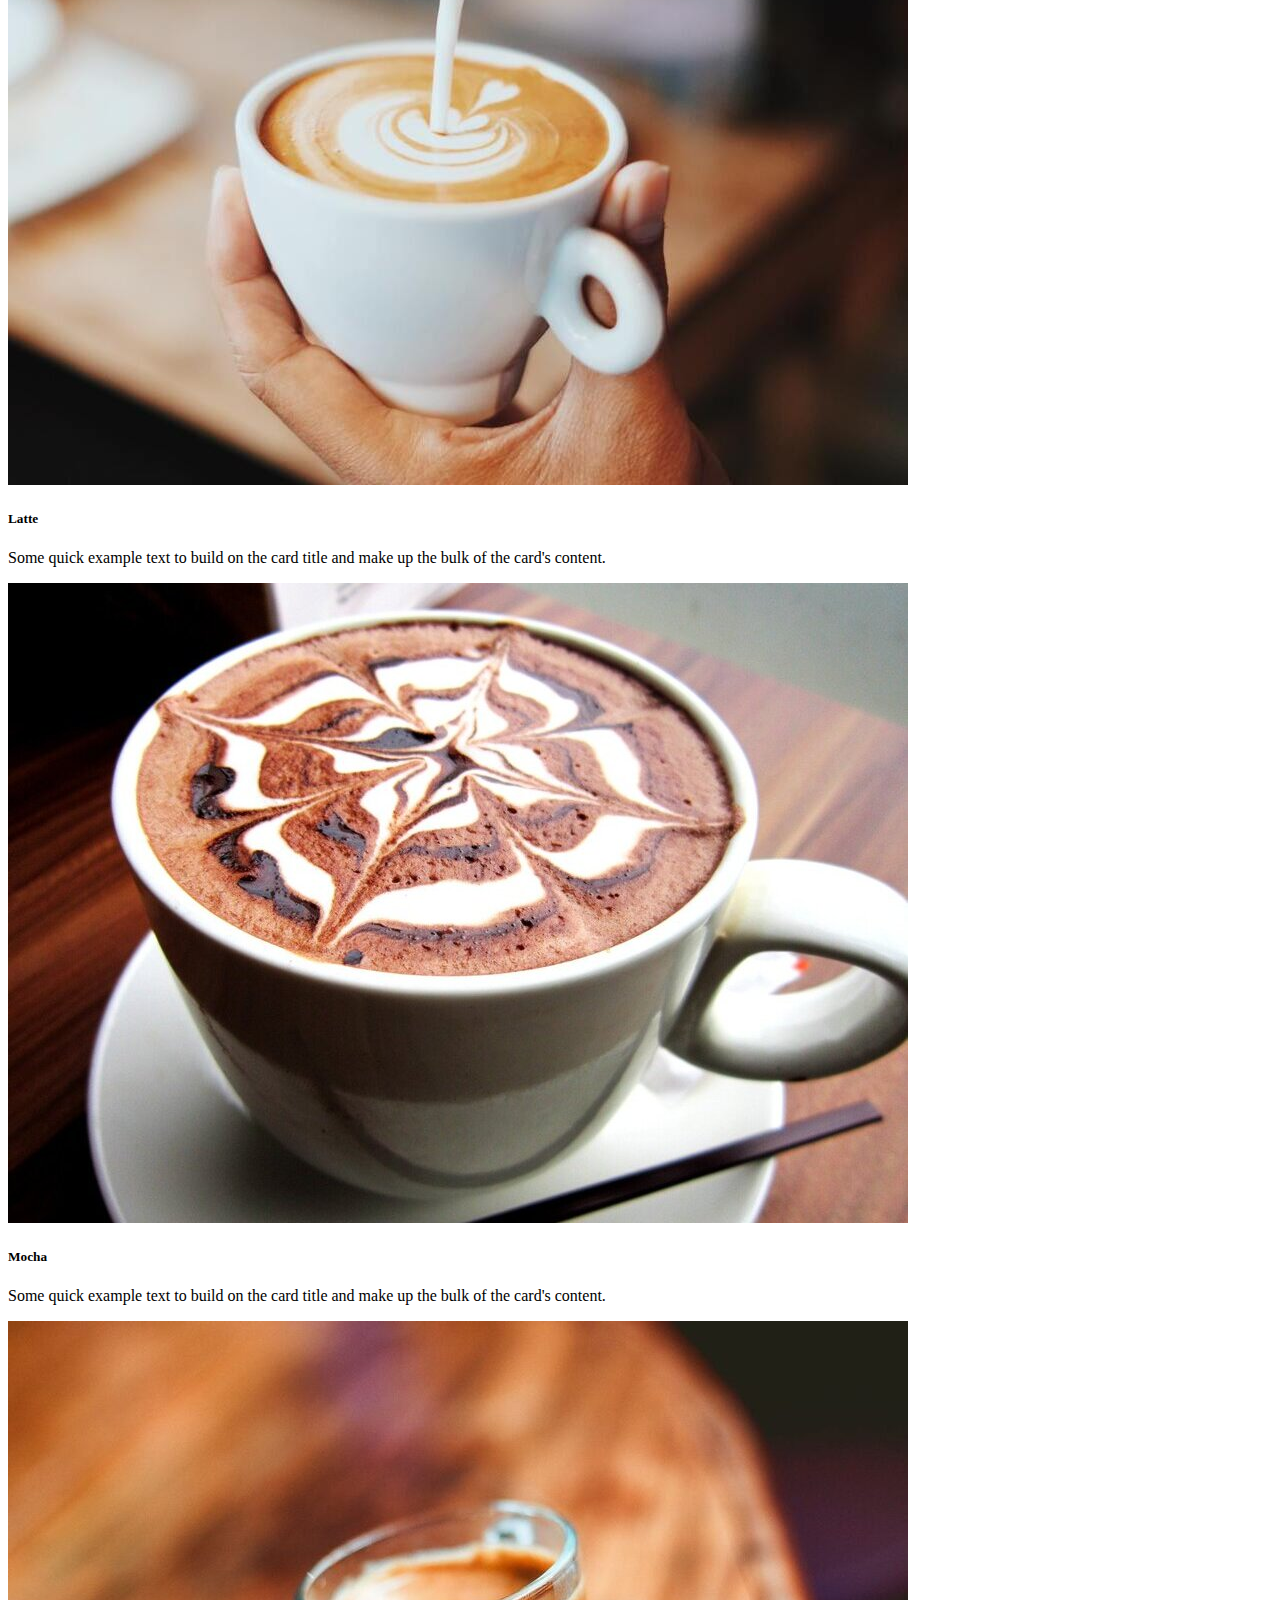
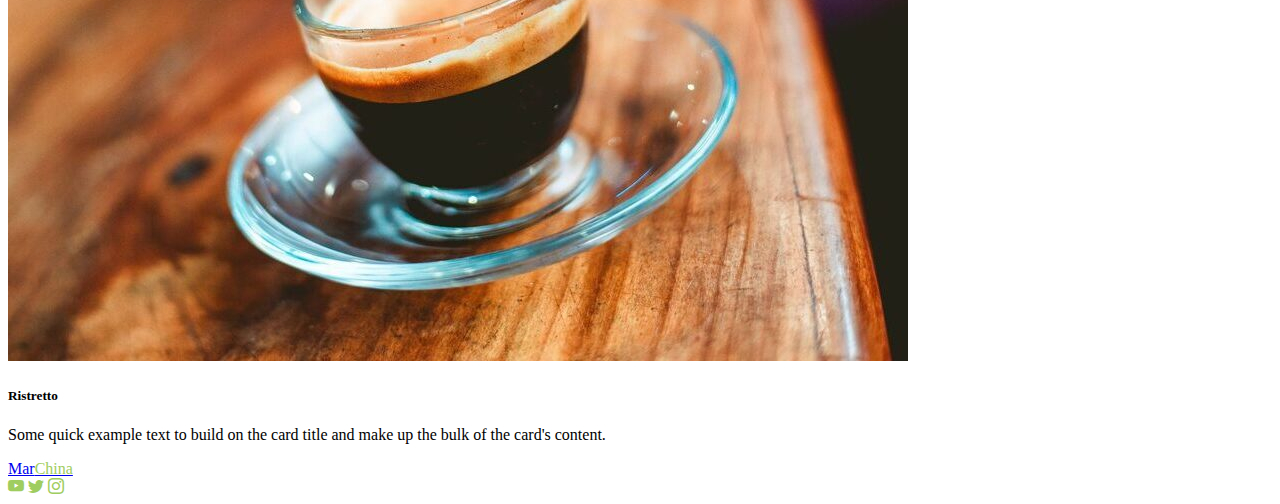
<file: pages/menu.html>
<!DOCTYPE html>
<html lang="en">
<head>
    <meta charset="UTF-8">
    <meta http-equiv="X-UA-Compatible" content="IE=edge">
    <meta name="viewport" content="width=device-width, initial-scale=1.0">
    <title>Marchina - Menu</title>
    <link href="https://cdn.jsdelivr.net/npm/bootstrap@5.2.0-beta1/dist/css/bootstrap.min.css" rel="stylesheet" integrity="sha384-0evHe/X+R7YkIZDRvuzKMRqM+OrBnVFBL6DOitfPri4tjfHxaWutUpFmBp4vmVor" crossorigin="anonymous">
    <script src="https://cdn.jsdelivr.net/npm/bootstrap@5.2.0-beta1/dist/js/bootstrap.bundle.min.js"    integrity="sha384-pprn3073KE6tl6bjs2QrFaJGz5/SUsLqktiwsUTF55Jfv3qYSDhgCecCxMW52nD2" crossorigin="anonymous"></script>
    <link rel="stylesheet" href="https://cdn.jsdelivr.net/npm/bootstrap-icons@1.8.3/font/bootstrap-icons.css">
    <link rel="stylesheet" href="../css/styles.css">
</head>
<body>
    <header>
        <nav class="navbar navbar-expand-md py-4 navbar-dark bg-black">
          <div class="container">
            <a class="navbar-brand text-white fs-2" href="../index.html">Mar<span>China</span></a>
            <button class="navbar-toggler" type="button" data-bs-toggle="collapse" data-bs-target="#navbarNav" aria-controls="navbarNav" aria-expanded="false" aria-label="Toggle navigation">
              <span class="navbar-toggler-icon"></span>
            </button>
            <div class="collapse navbar-collapse" id="navbarNav">
              <ul class="navbar-nav ms-auto fw-bold">
                <li class="nav-item">
                  <a class="nav-link text-white fs-5" aria-current="page" href="../index.html">Inicio</a>
                </li>
                <li class="nav-item"> 
                  <a class="nav-link text-white fs-5" href="./nosotros.html">Nosotros</a>
                </li>
                <li class="nav-item">
                  <a class="nav-link text-white fs-5" href="./menu.html">Menu</a>
                </li>
                <li class="nav-item">
                  <a class="nav-link text-white fs-5" href="./contacto.html">Contacto</a>
                </li>
              </ul>
            </div>
          </div>
        </nav>
    </header>
    <main>
        <section class="container mt-5">
            <h1 class="text-center fw-bold text-black my-3 font-1">Nuestros Cafés!</h1>
            <div class="row">
                <div class="col-sm-12 col-md-6 col-lg-4 my-4">
                    <article class="card effect">
                        <img src="../img/americano.jpeg" class="card-img-top" alt="...">
                        <div class="card-body">
                        <h5 class="card-title text-center fs-4">Americano</h5>
                        <p class="card-text text-center">Some quick example text to build on the card title and make up the bulk of the card's content.</p>
                        </div>
                    </article>
                </div>

                <div class="col-sm-12 col-md-6 col-lg-4 my-4">
                    <article class="card effect">
                        <img src="../img/capuccino.jpg" class="card-img-top" alt="...">
                        <div class="card-body">
                        <h5 class="card-title text-center fs-4">Capuccino</h5>
                        <p class="card-text text-center">Some quick example text to build on the card title and make up the bulk of the card's content.</p>
                        </div>
                    </article>
                </div>

                <div class="col-sm-12 col-md-6 col-lg-4 my-4">
                    <article class="card effect">
                        <img src="../img/caramel-macchiato.jpg" class="card-img-top" alt="...">
                        <div class="card-body">
                        <h5 class="card-title text-center fs-4">Caramel Macchiato</h5>
                        <p class="card-text text-center">Some quick example text to build on the card title and make up the bulk of the card's content.</p>
                        </div>
                    </article>
                </div>

                <div class="col-sm-12 col-md-6 col-lg-4 my-4">
                    <article class="card effect">
                        <img src="../img/expresso.jpg" class="card-img-top" alt="...">
                        <div class="card-body">
                        <h5 class="card-title text-center fs-4">Expresso</h5>
                        <p class="card-text text-center">Some quick example text to build on the card title and make up the bulk of the card's content.</p>
                        </div>
                    </article>
                </div>

                <div class="col-sm-12 col-md-6 col-lg-4 my-4">
                    <article class="card effect">
                        <img src="../img/flat-white.png" class="card-img-top" alt="...">
                        <div class="card-body">
                        <h5 class="card-title text-center fs-4">Flat White</h5>
                        <p class="card-text text-center">Some quick example text to build on the card title and make up the bulk of the card's content.</p>
                        </div>
                    </article>
                </div>

                <div class="col-sm-12 col-md-6 col-lg-4 my-4">
                    <article class="card effect">
                        <img src="../img/iced .jpeg" class="card-img-top" alt="...">
                        <div class="card-body">
                        <h5 class="card-title text-center fs-4">Iced Coffee</h5>
                        <p class="card-text text-center">Some quick example text to build on the card title and make up the bulk of the card's content.</p>
                        </div>
                    </article>
                </div>

                <div class="col-sm-12 col-md-6 col-lg-4 my-4">
                    <article class="card effect">
                        <img src="../img/latte.jpg" class="card-img-top" alt="...">
                        <div class="card-body">
                        <h5 class="card-title text-center fs-4">Latte</h5>
                        <p class="card-text text-center">Some quick example text to build on the card title and make up the bulk of the card's content.</p>
                        </div>
                    </article>
                </div>

                <div class="col-sm-12 col-md-6 col-lg-4 my-4">
                    <article class="card effect">
                        <img src="../img/mocha.jpeg" class="card-img-top" alt="...">
                        <div class="card-body">
                        <h5 class="card-title text-center fs-4">Mocha</h5>
                        <p class="card-text text-center">Some quick example text to build on the card title and make up the bulk of the card's content.</p>
                        </div>
                    </article>
                </div>

                <div class="col-sm-12 col-md-6 col-lg-4 my-4">
                    <article class="card effect">
                        <img src="../img/ristretto.jpeg" class="card-img-top" alt="...">
                        <div class="card-body">
                        <h5 class="card-title text-center fs-4">Ristretto</h5>
                        <p class="card-text text-center">Some quick example text to build on the card title and make up the bulk of the card's content.</p>
                        </div>
                    </article>
                </div>
            </div>    
        </section>
    </main>
    <footer class="mt-5 bg-black">
        <div class="container py-4">
            <div class="row d-flex align-items-center">
                <div class="col-sm-12 col-md-6 text-center mb-2">
                    <a class="navbar-brand text-white fs-2" href="#">Mar<span>China</span></a>
                </div>
                <div class="col-sm-12 col-md-6 d-flex justify-content-evenly">
                    <a href="#" class="text-decoration-none text-white fs-2 effect-2"><span><i class="bi bi-youtube"></i></span></a>
                    <a href="#" class="text-decoration-none text-white fs-2 effect-2"><span><i class="bi bi-twitter"></i></span></a>
                    <a href="#" class="text-decoration-none text-white fs-2 effect-2"><span><i class="bi bi-instagram"></i></span></a>
                </div>
            </div>
        </div>
    </footer>
</body>
</html>
</file>
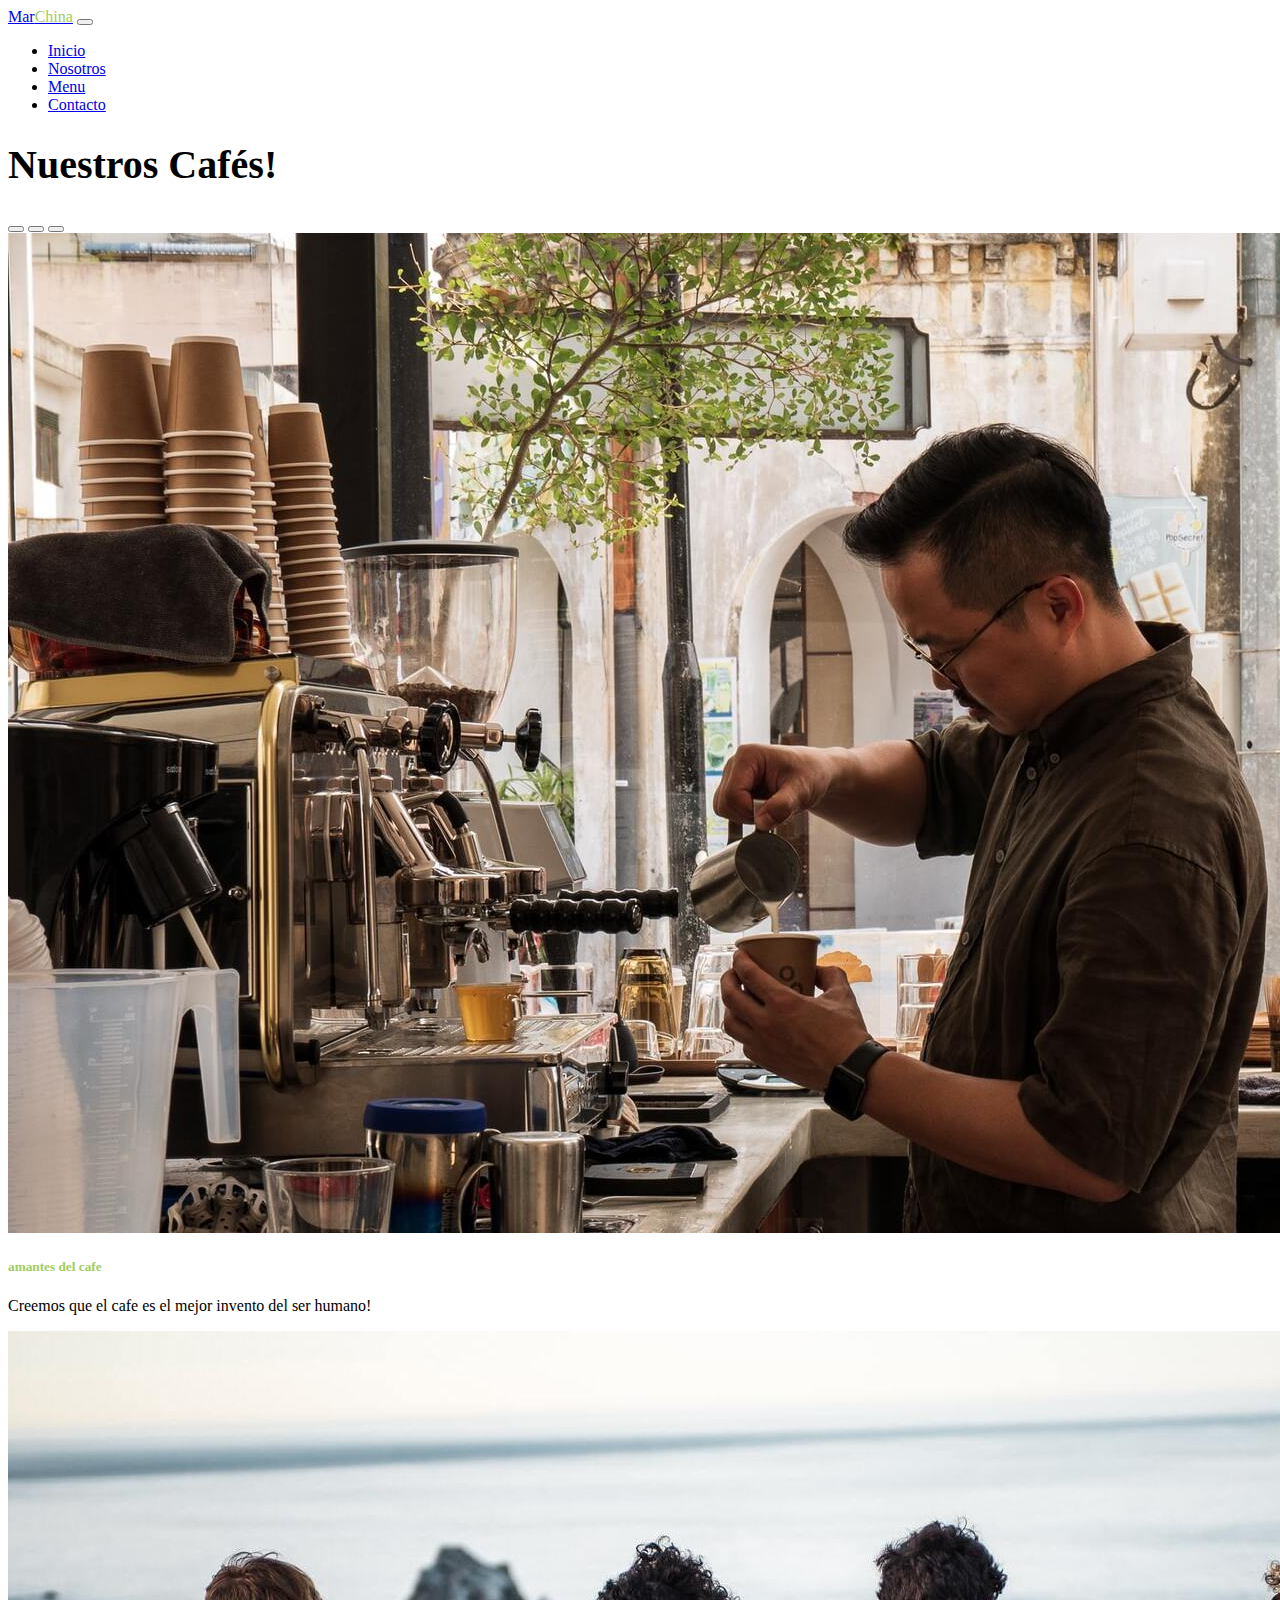
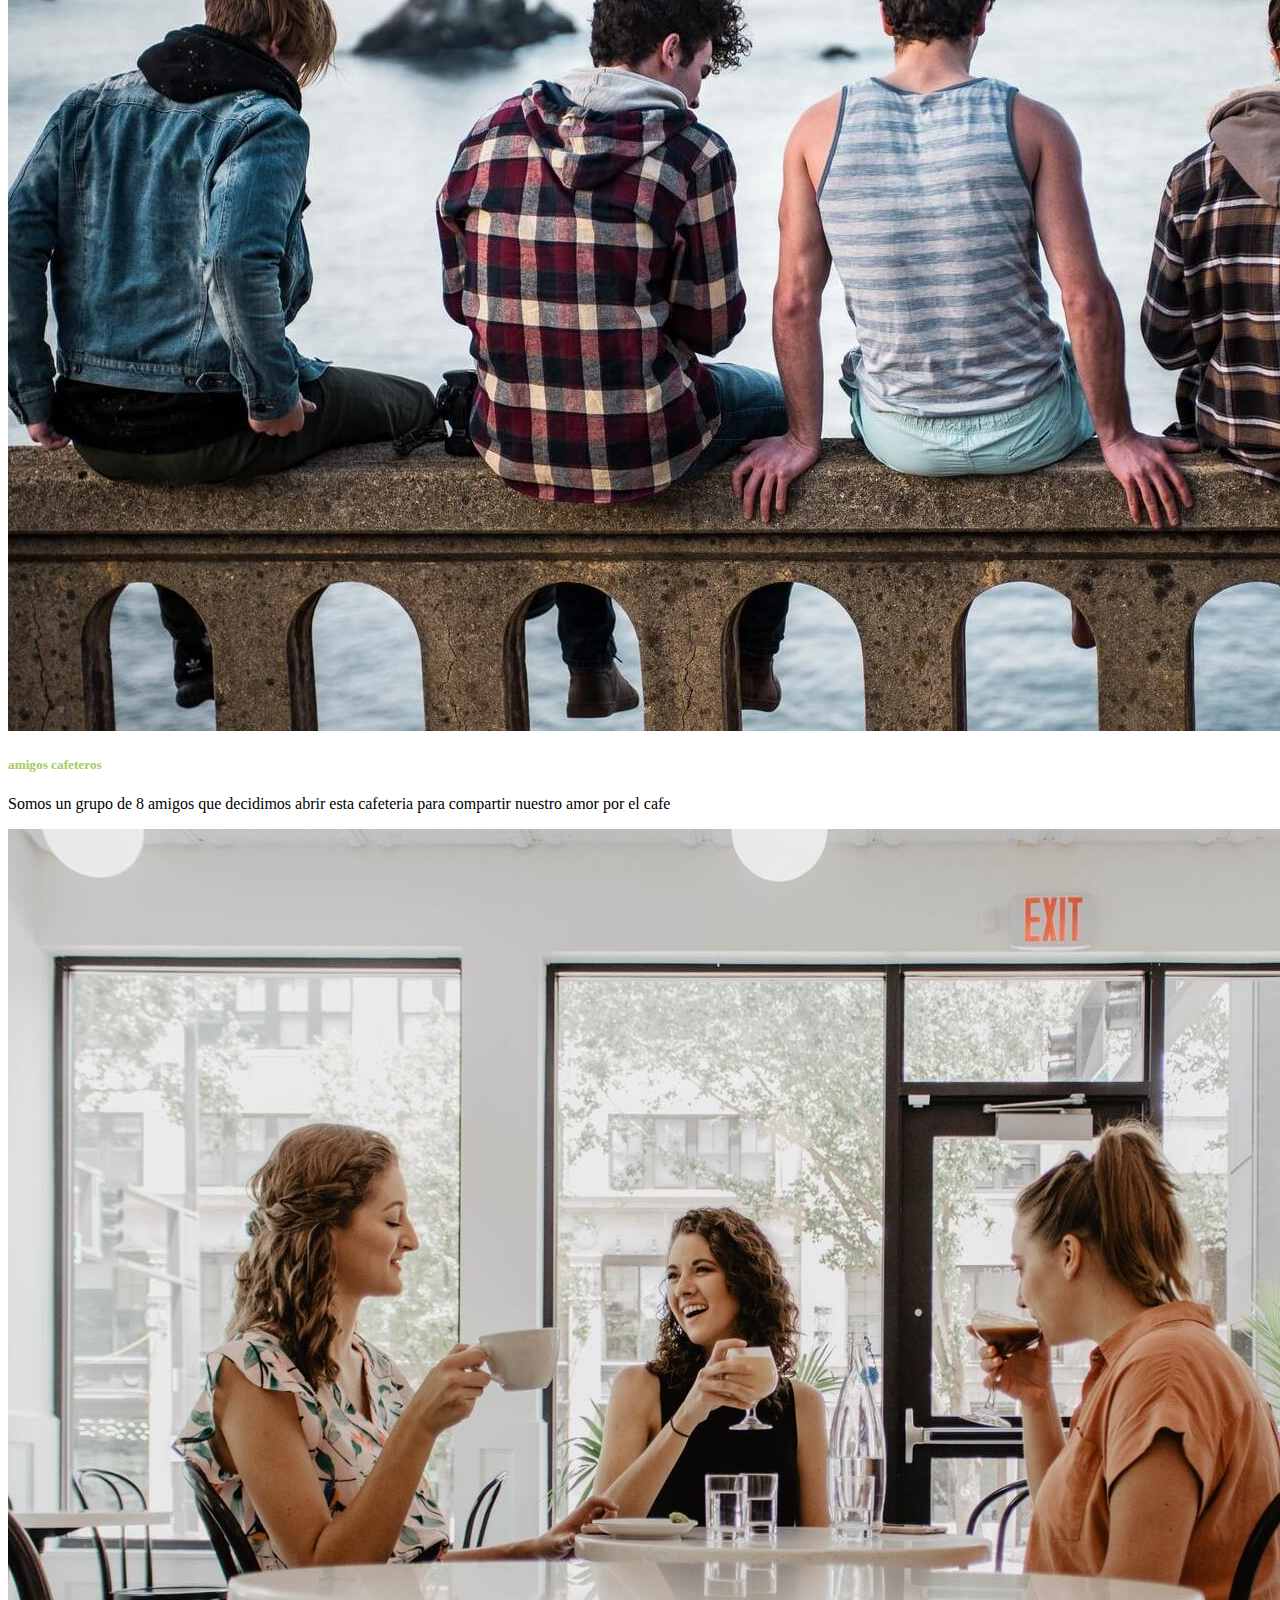
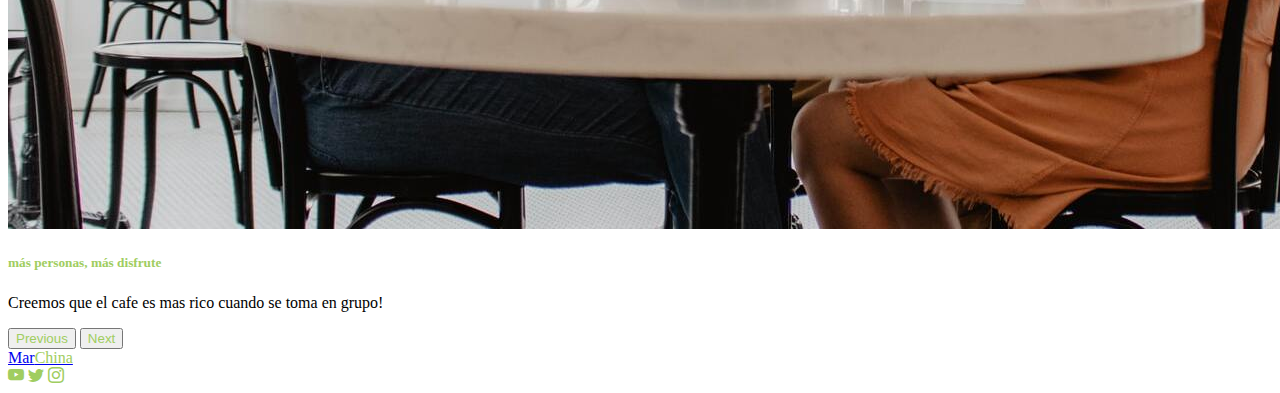
<file: pages/nosotros.html>
<!DOCTYPE html>
<html lang="en">
<head>
    <meta charset="UTF-8">
    <meta http-equiv="X-UA-Compatible" content="IE=edge">
    <meta name="viewport" content="width=device-width, initial-scale=1.0">
    <title>Marchina - Nosotros</title>
    <link href="https://cdn.jsdelivr.net/npm/bootstrap@5.2.0-beta1/dist/css/bootstrap.min.css" rel="stylesheet" integrity="sha384-0evHe/X+R7YkIZDRvuzKMRqM+OrBnVFBL6DOitfPri4tjfHxaWutUpFmBp4vmVor" crossorigin="anonymous">
    <script src="https://cdn.jsdelivr.net/npm/bootstrap@5.2.0-beta1/dist/js/bootstrap.bundle.min.js"    integrity="sha384-pprn3073KE6tl6bjs2QrFaJGz5/SUsLqktiwsUTF55Jfv3qYSDhgCecCxMW52nD2" crossorigin="anonymous"></script>
    <link rel="stylesheet" href="https://cdn.jsdelivr.net/npm/bootstrap-icons@1.8.3/font/bootstrap-icons.css">
    <link rel="stylesheet" href="../css/styles.css">
</head>
<body>
    <header>
        <nav class="navbar navbar-expand-md py-4 navbar-dark bg-black">
          <div class="container">
            <a class="navbar-brand text-white fs-2" href="../index.html">Mar<span>China</span></a>
            <button class="navbar-toggler" type="button" data-bs-toggle="collapse" data-bs-target="#navbarNav" aria-controls="navbarNav" aria-expanded="false" aria-label="Toggle navigation">
              <span class="navbar-toggler-icon"></span>
            </button>
            <div class="collapse navbar-collapse" id="navbarNav">
              <ul class="navbar-nav ms-auto fw-bold">
                <li class="nav-item">
                  <a class="nav-link text-white fs-5" aria-current="page" href="../index.html">Inicio</a>
                </li>
                <li class="nav-item"> 
                  <a class="nav-link text-white fs-5" href="./nosotros.html">Nosotros</a>
                </li>
                <li class="nav-item">
                  <a class="nav-link text-white fs-5" href="./menu.html">Menu</a>
                </li>
                <li class="nav-item">
                  <a class="nav-link text-white fs-5" href="./contacto.html">Contacto</a>
                </li>
              </ul>
            </div>
          </div>
        </nav>
    </header>
    <main>
      <section class="container mt-5 py-5">
          <div class="row py-4">
              <div class="col-sm-12 col-md-6 d-flex justify-content-center align-items-center">
                <h1 class="text-center fw-bold text-black my-3 font-1">Nuestros Cafés!</h1>
              </div>

              <div id="carouselExampleCaptions" class="carousel slide col-sm-12 col-md-6 mt-sm-4" data-bs-ride="false">
                  <div class="carousel-indicators">
                  <button type="button" data-bs-target="#carouselExampleCaptions" data-bs-slide-to="0" class="active" aria-current="true" aria-label="Slide 1"></button>
                  <button type="button" data-bs-target="#carouselExampleCaptions" data-bs-slide-to="1" aria-label="Slide 2"></button>
                  <button type="button" data-bs-target="#carouselExampleCaptions" data-bs-slide-to="2" aria-label="Slide 3"></button>
                  </div>
                  <div class="carousel-inner">
                  <div class="carousel-item active">
                      <img src="../img/cafe 7.jpg" class="d-block w-100" alt="Preparando cafe">
                      <div class="carousel-caption d-none d-md-block">
                      <h5 class="text-bg-dark text-white text-uppercase py-1"><span>amantes del cafe</span></h5>
                      <p class="text-bg-dark text-white py-1">Creemos que el cafe es el mejor invento del ser humano!</p>
                      </div>
                  </div>
                  <div class="carousel-item">
                      <img src="../img/cafe 8.jpg" class="d-block w-100" alt="Amigos">
                      <div class="carousel-caption d-none d-md-block">
                      <h5 class="text-bg-dark text-white text-uppercase py-1"><span>amigos cafeteros</span></h5>
                      <p class="text-bg-dark text-white py-1">Somos un grupo de 8 amigos que decidimos abrir esta cafeteria para compartir nuestro amor por el cafe</p>
                      </div>
                  </div>
                  <div class="carousel-item">
                      <img src="../img/cafe 9.jpg" class="d-block w-100" alt="Chicas tomando cafe">
                      <div class="carousel-caption d-none d-md-block">
                      <h5 class="text-bg-dark text-white text-uppercase py-1"><span>más personas, más disfrute</span></h5>
                      <p class="text-bg-dark text-white py-1">Creemos que el cafe es mas rico cuando se toma en grupo!</p>
                      </div>
                  </div>
                  </div>
                  <button class="carousel-control-prev" type="button" data-bs-target="#carouselExampleCaptions" data-bs-slide="prev">
                  <span class="carousel-control-prev-icon" aria-hidden="true"></span>
                  <span class="visually-hidden">Previous</span>
                  </button>
                  <button class="carousel-control-next" type="button" data-bs-target="#carouselExampleCaptions" data-bs-slide="next">
                  <span class="carousel-control-next-icon" aria-hidden="true"></span>
                  <span class="visually-hidden">Next</span>
                  </button>
              </div>
          </div>
      </section>
    </main>
    <footer class="bg-black position-fixed bottom-0 w-100">
        <div class="container py-4">
            <div class="row d-flex align-items-center">
                <div class="col-sm-12 col-md-6 text-center mb-2">
                    <a class="navbar-brand text-white fs-2" href="#">Mar<span>China</span></a>
                </div>
                <div class="col-sm-12 col-md-6 d-flex justify-content-evenly">
                    <a href="#" class="text-decoration-none text-white fs-2 effect-2"><span><i class="bi bi-youtube"></i></span></a>
                    <a href="#" class="text-decoration-none text-white fs-2 effect-2"><span><i class="bi bi-twitter"></i></span></a>
                    <a href="#" class="text-decoration-none text-white fs-2 effect-2"><span><i class="bi bi-instagram"></i></span></a>
                </div>
            </div>
        </div>
    </footer>
</body>
</html>
</file>
<file: css/styles.css>
span{
    color: #A0CD60;
}
.effect{
    transition: all 0.3s;
}
.effect:hover{
    box-shadow: 0 25px 50px -12px rgb(0, 0, 0, 0.9);
    transform: translateY(-20px);
}
.effect-2{
    transition: all 0.3s;
}
.effect-2:hover{
    transform: scale(1.3);
}
.font-1{
    font-size: 2.5rem;
}
</file>
